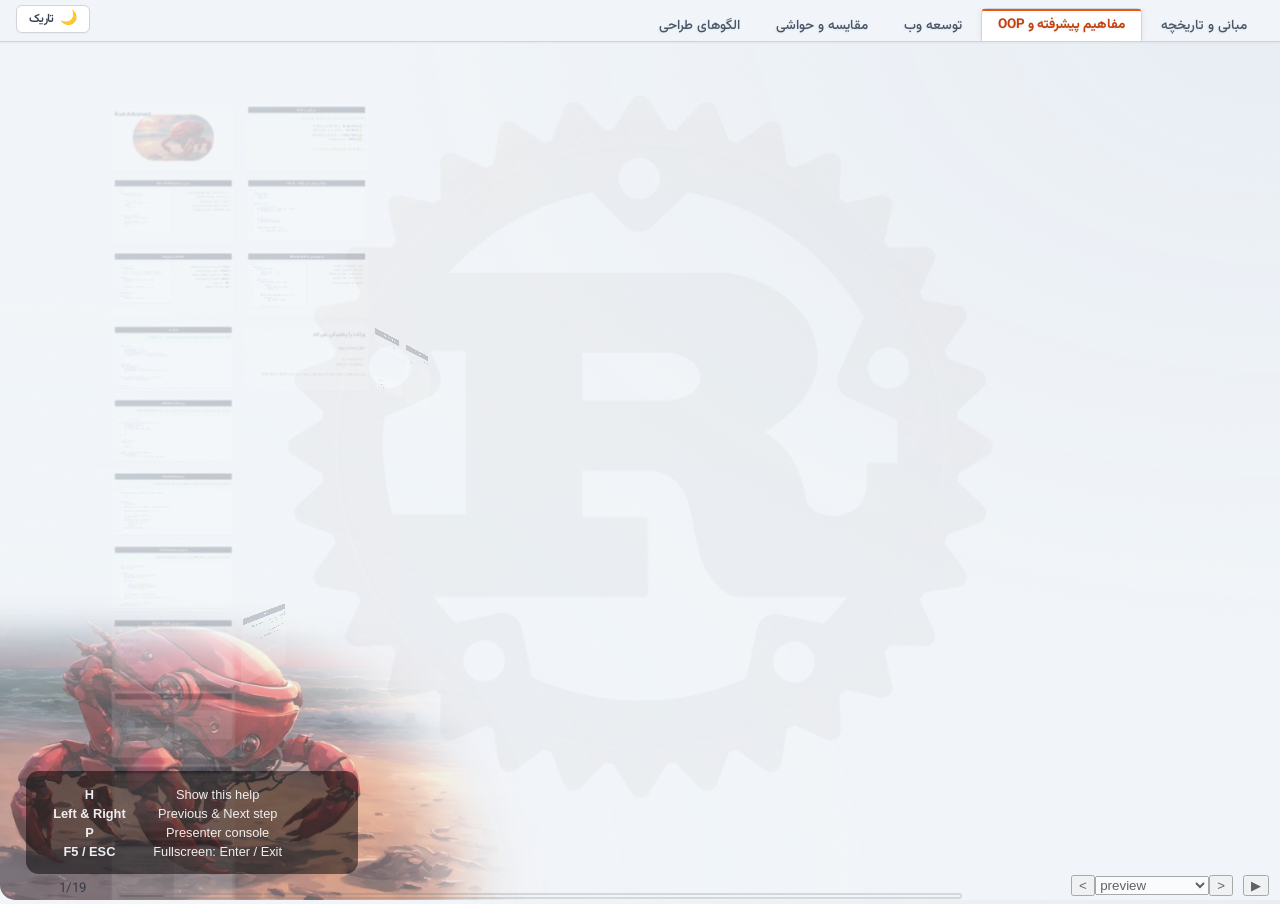
<file: advanced/index.html>
<!DOCTYPE html>
<html>
<head>
    <title>Rust — مفاهیم پیشرفته و شی‌گرایی</title>

    <link rel="preconnect" href="https://fonts.googleapis.com">
    <link rel="preconnect" href="https://fonts.gstatic.com" crossorigin>
    <link href="https://fonts.googleapis.com/css2?family=Vazirmatn:wght@100..900&display=swap" rel="stylesheet">

    <link href="../css/impress-common.css" rel="stylesheet"/>
    <link href="../css/presentation.css" rel="stylesheet"/>
    <link href="../css/presentation-shared.css" rel="stylesheet"/>
    <script src="../js/theme.js"></script>
</head>
<body class="impress-not-supported">

<!-- Top Compact Global Navigation -->
<nav class="presentation-nav">
    <div style="display: flex; align-items: center; gap: 8px;">
        <button class="nav-toggle-btn" onclick="document.querySelector('.nav-sections').classList.toggle('open')" aria-label="منوی بخش‌ها">☰ بخش‌ها</button>
        <div class="nav-sections">
            <a href="../index.html">مبانی و تاریخچه</a><a href="../advanced/index.html" class="active">مفاهیم پیشرفته و OOP</a><a href="../web/index.html">توسعه وب</a><a href="../sideline/index.html">مقایسه و حواشی</a><a href="../patterns/index.html">الگوهای طراحی</a>
        </div>
    </div>
    <div class="nav-controls">
        <button class="theme-toggle-btn" onclick="toggleTheme()" aria-label="تغییر تم" title="تغییر تم">
            <span class="theme-toggle-icon">🌙</span>
            <span class="theme-toggle-text">تاریک</span>
        </button>
    </div>
</nav>

<!-- Fixed background images -->
<img id="rust-logo" src="../image/rust-logo.png">
<img id="rust-robot" src="../image/rust-robot.png">

<div id="impress">

    <div id="preview"
         data-x="7000"
         data-y="5000"
         data-z="13500"
         class="step">
    </div>

<div id="advanced"
         data-x="0"
         data-y="0"
         data-z="0"
         class="step slide">
        <h1>Rust Advanced</h1>
        <img id="rust-advanced" src="../image/rust-advanced.webp">
    
        <div class="notes">ورود به بخش مفاهیم پیشرفته: مدیریت خطا، پکیج منیجر Cargo، تریت‌ها، جنریک‌ها، همزمانی و کد ناایمن.</div>
    </div>

    <!-- Error Handling -->
    

<div id="error-handling"
         data-y="1100"
         class="step slide rtl">
        <div class="top-header">مدیریت خطا (Error Handling)</div>
        <div class="two-col" style="margin-top:10px;">
            <ul style="font-size:34px;">
                <li><code>Result&lt;T, E&gt;</code> — برای خطاهای قابل بازیابی</li>
                <li><code>Option&lt;T&gt;</code> — برای مقادیر اختیاری</li>
                <li>عملگر <code>?</code> — انتشار خطا به caller</li>
                <li><code>panic!</code> — برای خطاهای غیرقابل بازیابی</li>
                <li>بدون exception — همه چیز صریح است</li>
            </ul>
            <div class="code-block">
<pre><code class="rust">fn divide(a: f64, b: f64)
    -&gt; Result&lt;f64, String&gt;
{
    if b == 0.0 {
        Err(String::from("تقسیم بر صفر"))
    } else {
        Ok(a / b)
    }
}

fn main() -&gt; Result&lt;(),
    Box&lt;dyn std::error::Error&gt;&gt;
{
    let res = divide(10.0, 2.0)?;
    println!("نتیجه: {}", res);
    Ok(())
}</code></pre>
            </div>
        </div>
    
        <div class="notes">مدیریت خطای صریح با Result و Option؛ عدم وجود null و exception سنتی، و کارایی عملگر علامت سوال.</div>
    </div>

    <!-- Crates & Modules -->
    

<div id="crates-modules"
         data-y="2200"
         class="step slide rtl">
        <div class="top-header">Crate ها و ماژول‌ها</div>
        <div class="two-col" style="margin-top:14px;">
            <ul style="font-size:34px;">
                <li><strong>Cargo</strong> — ابزار ساخت و مدیریت وابستگی‌ها</li>
                <li><strong>crates.io</strong> — مخزن مرکزی کتابخانه‌ها</li>
                <li><strong>Crate</strong> — واحد کامپایل (binary یا library)</li>
                <li><strong>Module</strong> — فضای نام با کلیدواژه <code>mod</code></li>
                <li><strong>pub</strong> — دید عمومی</li>
                <li><strong>use</strong> — وارد کردن به scope</li>
            </ul>
            <div class="code-block">
<pre><code class="rust">// Cargo.toml
// [dependencies]
// serde = { version = "1", features = ["derive"] }
// tokio = { version = "1", features = ["full"] }

mod math {
    pub fn add(a: i32, b: i32) -&gt; i32 {
        a + b
    }
    fn secret() -&gt; i32 { 42 } // خصوصی
}

use math::add;
fn main() {
    println!("{}", add(2, 3)); // 5
}</code></pre>
            </div>
        </div>
    
        <div class="notes">اکوسیستم ماژول‌ها و کریت‌ها در زبان راست و نقش محوری ابزار Cargo در مدیریت بسته‌ها و تست‌ها.</div>
    </div>

    <!-- Traits -->
    

<div id="traits"
         data-y="3300"
         class="step slide rtl">
        <div class="top-header">Trait ها</div>
        <div class="info-box" style="margin-top:10px; font-size:34px;">
            Trait مجموعه‌ای از متدها را تعریف می‌کند که تایپ‌ها باید پیاده‌سازی کنند — شبیه interface.
        </div>
        <div class="code-block">
<pre><code class="rust">trait Animal {
    fn name(&amp;self) -&gt; &amp;str;
    fn speak(&amp;self) -&gt; String;
    fn description(&amp;self) -&gt; String { // متد پیش‌فرض
        format!("{} می‌گوید: {}", self.name(), self.speak())
    }
}

struct Dog;
impl Animal for Dog {
    fn name(&amp;self) -&gt; &amp;str { "سگ" }
    fn speak(&amp;self) -&gt; String { String::from("هاو هاو") }
}

fn make_sound(a: &amp;dyn Animal) {  // trait object
    println!("{}", a.description());
}

fn main() {
    let dog = Dog;
    make_sound(&amp;dog); // سگ می‌گوید: هاو هاو
}</code></pre>
        </div>
    
        <div class="notes">تریت‌ها به عنوان قراردادهای رفتاری در راست؛ نقش آن‌ها به جای رابط‌ها (interfaces) و پیاده‌سازی متدهای پیش‌فرض.</div>
    </div>

    <!-- Generics -->
    

<div id="generics"
         data-y="4400"
         class="step slide rtl">
        <div class="top-header">جنریک‌ها (Generics)</div>
        <div class="info-box" style="margin-top:10px; font-size:34px;">
            جنریک‌ها بدون هزینه زمان اجرا — کامپایلر برای هر تایپ کد اختصاصی تولید می‌کند (monomorphization).
        </div>
        <div class="code-block">
<pre><code class="rust">// تابع جنریک با قید Trait
fn largest&lt;T: PartialOrd&gt;(list: &amp;[T]) -&gt; &amp;T {
    let mut max = &amp;list[0];
    for item in list {
        if item &gt; max { max = item; }
    }
    max
}

// ساختار جنریک
struct Pair&lt;T&gt; {
    first: T,
    second: T,
}

impl&lt;T: std::fmt::Display&gt; Pair&lt;T&gt; {
    fn show(&amp;self) {
        println!("({}, {})", self.first, self.second);
    }
}

fn main() {
    let nums = vec![34, 50, 25, 100, 65];
    println!("بزرگترین: {}", largest(&amp;nums));
}</code></pre>
        </div>
    
        <div class="notes">جنریک‌ها برای انتزاع نوع بدون افت کارایی با تکیه بر Monomorphization در زمان کامپایل (Zero-cost abstraction).</div>
    </div>

    <!-- Closures -->
    

<div id="closures"
         data-y="5500"
         class="step slide rtl">
        <div class="top-header">بستارها (Closures)</div>
        <div class="info-box" style="margin-top:10px; font-size:34px;">
            Closure توابع ناشناسی هستند که می‌توانند متغیرهای محیط اطراف خود را <em>capture</em> کنند.
        </div>
        <div class="code-block">
<pre><code class="rust">fn apply&lt;F: Fn(i32) -&gt; i32&gt;(f: F, x: i32) -&gt; i32 {
    f(x)
}

fn main() {
    let factor = 3;
    let multiply = |n| n * factor; // capture by reference

    println!("{}", apply(multiply, 5)); // 15

    // تبدیل با iterator + closure
    let nums = vec![1, 2, 3, 4, 5];
    let evens: Vec&lt;i32&gt; = nums.iter()
        .filter(|&amp;&amp;x| x % 2 == 0)
        .map(|&amp;x| x * x)
        .collect();
    println!("{:?}", evens); // [4, 16]
}

// سه نوع Closure Trait:
// Fn     — capture by reference (چندین بار قابل فراخوانی)
// FnMut  — capture by mutable reference
// FnOnce — capture by value (یک بار قابل فراخوانی)</code></pre>
        </div>
    
        <div class="notes">کلوزرهای راست و سه تریت Fn، FnMut و FnOnce برای مدیریت نحوه کپچر متغیرها از محیط اطراف.</div>
    </div>

    <!-- Concurrency -->
    

<div id="concurrency"
         data-y="6600"
         class="step slide rtl">
        <div class="top-header">همزمانی (Concurrency)</div>
        <div class="info-box" style="margin-top:8px; font-size:33px;">
            Rust با ضمانت‌های کامپایلی از <strong>data race</strong> جلوگیری می‌کند — <em>fearless concurrency</em>.
        </div>
        <div class="code-block">
<pre><code class="rust">use std::sync::{Arc, Mutex};
use std::thread;

fn main() {
    let counter = Arc::new(Mutex::new(0));
    let mut handles = vec![];

    for _ in 0..10 {
        let c = Arc::clone(&amp;counter);
        handles.push(thread::spawn(move || {
            *c.lock().unwrap() += 1;
        }));
    }
    for h in handles { h.join().unwrap(); }
    println!("نتیجه: {}", *counter.lock().unwrap()); // 10
}

// channel برای ارسال پیام بین thread‌ها
use std::sync::mpsc;
let (tx, rx) = mpsc::channel();
thread::spawn(move || { tx.send("سلام").unwrap(); });
println!("{}", rx.recv().unwrap());</code></pre>
        </div>
    
        <div class="notes">همزمانی بدون ترس (Fearless Concurrency)؛ استفاده از Arc و Mutex به همراه چک‌های کامپایلر Send و Sync.</div>
    </div>

    <!-- Async -->
    

<div id="async"
         data-y="7700"
         class="step slide rtl">
        <div class="top-header">برنامه‌نویسی ناهمزمان (Async / Await)</div>
        <div class="info-box" style="margin-top:8px; font-size:33px;">
            <code>async</code>/<code>await</code> برنامه‌نویسی ناهمزمان را به سبک sync می‌نویسد. <strong>Tokio</strong> پرکاربردترین async runtime است.
        </div>
        <div class="code-block">
<pre><code class="rust">use std::time::Duration;
use tokio::time::sleep;

#[tokio::main]
async fn main() {
    let result = fetch_data().await;
    println!("{}", result);
    
    // اجرای موازی چند Future
    let (a, b) = tokio::join!(
        fetch_data(),
        fetch_data()
    );
    println!("{} — {}", a, b);
}

async fn fetch_data() -&gt; String {
    sleep(Duration::from_millis(100)).await;
    String::from("داده دریافت شد")
}</code></pre>
        </div>
    
        <div class="notes">برنامه‌نویسی ناهمزمان و مدل غیرفعال (lazy) در راست با تکیه بر فیوچرها و رانتایم قدرتمند Tokio.</div>
    </div>

    <!-- Pin -->
    

<div id="pin"
         data-x="1000"
         data-z="-1000"
         data-rotate-y="90"
         class="step slide rtl">
        <div class="top-header">Pin&lt;P&gt;</div>
        <div class="info-box" style="margin-top:14px; font-size:34px;">
            <code>Pin&lt;P&gt;</code> تضمین می‌کند که مقداری که pointer به آن اشاره می‌کند در حافظه <strong>جابه‌جا نمی‌شود</strong>.
            این برای self-referential structure‌ها در async/await ضروری است.
        </div>
        <ul style="margin-top:16px; font-size:36px;">
            <li><code>Unpin</code> — تایپ‌هایی که جابه‌جایی آن‌ها ایمن است (اکثر تایپ‌ها)</li>
            <li><code>!Unpin</code> — تایپ‌هایی که نباید جابه‌جا شوند (مثل <code>Future</code>های پیچیده)</li>
            <li><code>Pin::new()</code> — برای تایپ‌های <code>Unpin</code></li>
            <li><code>Box::pin()</code> — برای pin کردن روی heap</li>
        </ul>
        <div class="code-block">
<pre><code class="rust">use std::pin::Pin;
// async fn خودکار Future ای تولید می‌کند که !Unpin است
// executor باید آن را pin کند قبل از poll
async fn example() { /* ... */ }
let fut = Box::pin(example());</code></pre>
        </div>
    
        <div class="notes">مفهوم Pinning برای جلوگیری از جابه‌جایی مقادیر خودارجاع‌دهنده در حافظه که در استیت‌ماشین‌های async الزامی است.</div>
    </div>

    <!-- Macros -->
    

<div id="macros"
         data-x="0"
         data-y="8800"
         data-z="0"
         class="step slide rtl">
        <div class="top-header">ماکروها (Macros)</div>
        <div class="two-col" style="margin-top:10px;">
            <div>
                <p style="font-size:36px;"><strong>ماکروهای اعلانی (macro_rules!)</strong></p>
                <div class="code-block">
<pre><code class="rust">macro_rules! say_hello {
    () =&gt; {
        println!("سلام Rust!");
    };
    ($name:expr) =&gt; {
        println!("سلام {}!", $name);
    };
}

say_hello!();          // سلام Rust!
say_hello!("دنیا");   // سلام دنیا!</code></pre>
                </div>
            </div>
            <div>
                <p style="font-size:36px;"><strong>ماکروهای رویه‌ای (Procedural)</strong></p>
                <ul style="font-size:32px;">
                    <li><code>#[derive(...)]</code> — تولید خودکار کد</li>
                    <li><code>derive(Debug, Clone, Serialize)</code></li>
                    <li>Attribute macros — تغییر آیتم</li>
                    <li>Function-like macros — مثل <code>vec![]</code></li>
                </ul>
                <div class="code-block">
<pre><code class="rust">#[derive(Debug, Clone)]
struct Point {
    x: f64,
    y: f64,
}
let p = Point { x:1.0, y:2.0 };
println!("{:?}", p);</code></pre>
                </div>
            </div>
        </div>
    
        <div class="notes">سیستم متامارکتینگ راست: تفاوت ماکروهای اعلانی (macro_rules!) با ماکروهای رویه‌ای (Procedural Macros).</div>
    </div>

    <!-- Unsafe -->
    

<div id="unsafe"
         data-y="9900"
         class="step slide rtl">
        <div class="top-header">کد ناایمن (Unsafe)</div>
        <div class="warn-box" style="margin-top:12px; font-size:34px;">
            <code>unsafe</code> مسئولیت ایمنی حافظه را به برنامه‌نویس می‌سپارد — با احتیاط استفاده کنید.
        </div>
        <div class="two-col" style="margin-top:10px;">
            <div>
                <p style="font-size:34px;"><strong>در unsafe می‌توانید:</strong></p>
                <ul style="font-size:30px;">
                    <li>dereference raw pointer</li>
                    <li>فراخوانی تابع unsafe</li>
                    <li>دسترسی/تغییر متغیر static قابل تغییر</li>
                    <li>پیاده‌سازی unsafe trait</li>
                    <li>دسترسی به فیلد union</li>
                </ul>
            </div>
            <div class="code-block">
<pre><code class="rust">fn main() {
    let mut num = 5;
    // raw pointer ساختن
    let r1 = &amp;num as *const i32;
    let r2 = &amp;mut num as *mut i32;

    unsafe {
        println!("r1: {}", *r1);
        *r2 = 10;
        println!("r2: {}", *r2);
    }
}

unsafe fn dangerous() {
    println!("این تابع ناایمن است");
}</code></pre>
            </div>
        </div>
    
        <div class="notes">مرز ایمنی راست: ۵ قدرت خاص در بلاک unsafe و مسئولیت خطیر توسعه‌دهنده در حفظ تغییرناپذیرهای حافظه.</div>
    </div>

    <!-- FFI -->
    

<div id="ffi"
         data-y="11000"
         class="step slide rtl">
        <div class="top-header">رابط توابع خارجی (FFI)</div>
        <div class="info-box" style="margin-top:10px; font-size:34px;">
            FFI امکان فراخوانی کد C از Rust و بالعکس را فراهم می‌کند.
        </div>
        <div class="two-col" style="margin-top:10px;">
            <div class="code-block">
<pre><code class="rust">// فراخوانی C از Rust
extern "C" {
    fn abs(x: i32) -&gt; i32;
    fn strlen(s: *const i8) -&gt; usize;
}

fn main() {
    unsafe {
        println!("abs(-5) = {}", abs(-5));
    }
}

// صادر کردن به C
#[no_mangle]
pub extern "C" fn add(a: i32, b: i32) -&gt; i32 {
    a + b
}</code></pre>
            </div>
            <div>
                <ul style="font-size:33px; margin-top:10px;">
                    <li><strong>cbindgen</strong> — تولید header C از Rust</li>
                    <li><strong>bindgen</strong> — تولید binding Rust از C header</li>
                    <li>استفاده در: kernel modules، WebAssembly، Python extensions</li>
                    <li>ابزار <code>cargo build --release</code> → کتابخانه <code>.so</code> / <code>.dll</code></li>
                </ul>
            </div>
        </div>
    
        <div class="notes">تعامل دوطرفه با کتابخانه‌های زبان C بدون سرریز کارایی و امکان استفاده از راست در سیستم‌های قدیمی.</div>
    </div>

    <!-- ═══════════════════════════════════════════════════════════
         OOP SECTION  (x=10000)
    ═══════════════════════════════════════════════════════════ -->

    

<div id="oop"
         data-x="2000"
         data-y="0"
         class="step slide rtl">
        <div class="top-header">شی‌گرایی در Rust</div>
        <div class="info-box" style="margin-top:20px;">
            Rust به‌طور کامل شی‌گرا نیست اما از بسیاری مفاهیم آن پشتیبانی می‌کند.
        </div>
        <ul style="margin-top:20px; font-size:38px;">
            <li>✅ <strong>Encapsulation</strong> — با <code>pub</code>/private و module</li>
            <li>⚠️ <strong>Inheritance</strong> — پشتیبانی ندارد، جایگزین: Trait</li>
            <li>✅ <strong>Polymorphism</strong> — با Generics و Trait object</li>
            <li>✅ <strong>Methods</strong> — با <code>impl</code> بلوک‌ها</li>
        </ul>
        <div class="warn-box" style="margin-top:20px; font-size:34px;">
            در Rust نگاه ترکیب (Composition) بر وراثت ارجحیت دارد.
        </div>
    
        <div class="notes">راست چگونه بدون وراثت سنتی، اصول شی‌گرایی (کپسوله‌سازی و چندریختی) را با ترکیب struct و trait پیاده می‌کند.</div>
    </div>

    <!-- Object -->
    

<div id="object"
         data-y="1100"
         class="step slide rtl">
        <div class="top-header">ساختار به‌عنوان شی (struct + impl)</div>
        <div class="code-block" style="margin-top:14px;">
<pre><code class="rust">struct Rectangle {
    width: f64,
    height: f64,
}

impl Rectangle {
    // سازنده (constructor)
    pub fn new(width: f64, height: f64) -&gt; Self {
        Rectangle { width, height }
    }

    // متد نمونه
    pub fn area(&amp;self) -&gt; f64 {
        self.width * self.height
    }

    pub fn perimeter(&amp;self) -&gt; f64 {
        2.0 * (self.width + self.height)
    }

    pub fn is_square(&amp;self) -&gt; bool {
        self.width == self.height
    }
}

fn main() {
    let rect = Rectangle::new(10.0, 5.0);
    println!("مساحت: {}", rect.area());
    println!("محیط: {}", rect.perimeter());
}</code></pre>
        </div>
    
        <div class="notes">تعریف شی در راست: تجمیع داده‌ها در struct و انتساب رفتارها از طریق بلاک‌های impl.</div>
    </div>

    <!-- Encapsulation -->
    

<div id="encapsulation"
         data-y="2200"
         class="step slide rtl">
        <div class="top-header">کپسوله‌سازی (Encapsulation)</div>
        <div class="two-col" style="margin-top:12px;">
            <div>
                <ul style="font-size:34px;">
                    <li><code>pub</code> — قابل دسترسی از همه جا</li>
                    <li>بدون <code>pub</code> — خصوصی به ماژول</li>
                    <li><code>pub(crate)</code> — فقط داخل کتابخانه</li>
                    <li><code>pub(super)</code> — فقط ماژول پدر</li>
                    <li>ماژول‌ها مرز کپسوله‌سازی هستند</li>
                </ul>
            </div>
            <div class="code-block">
<pre><code class="rust">mod bank {
    pub struct Account {
        owner: String, // خصوصی
        balance: f64,  // خصوصی
    }

    impl Account {
        pub fn new(owner: &amp;str) -&gt; Self {
            Account {
                owner: owner.to_string(),
                balance: 0.0,
            }
        }
        pub fn deposit(&amp;mut self, amount: f64) {
            if amount &gt; 0.0 {
                self.balance += amount;
            }
        }
        pub fn balance(&amp;self) -&gt; f64 {
            self.balance
        }
    }
}

use bank::Account;
let mut acc = Account::new("علی");
acc.deposit(1000.0);
println!("{}", acc.balance()); // ✅
// acc.balance = 999.0; // ❌ خطا</code></pre>
            </div>
        </div>
    
        <div class="notes">کپسوله‌سازی با کلیدواژه pub در سطح ماژول‌ها؛ فیلدهای مخفی و تضمین یکپارچگی حالت درونی اشیاء.</div>
    </div>

    <!-- Inheritance -->
    

<div id="inheritance"
         data-y="3300"
         class="step slide markdown rtl">
        # وراثت را پشتیبانی نمی‌کند
        ### دلایل استفاده از وراثت
        - استفاده مجدد از کد
        - پولیمورفیسم (چندریختی)
    
        <div class="notes">چرایی عدم پشتیبانی از وراثت کلاسیک؛ ترجیح ترکیب بر وراثت و حل نیازها با traitها و trait objectها.</div>
    </div>

    <!-- Reuse -->
    

<div id="reuse"
         data-x="3000"
         data-y="3300"
         data-z="-1000"
         data-rotate-y="90"
         class="step slide rtl">
        <div class="top-header">استفاده مجدد از کد — Default Trait Methods</div>
        <div class="info-box" style="margin-top:12px; font-size:34px;">
            جایگزین وراثت در Rust: پیاده‌سازی پیش‌فرض در Trait
        </div>
        <div class="code-block" style="margin-top:10px;">
<pre><code class="rust">trait Greet {
    fn name(&amp;self) -&gt; &amp;str;
    // متد پیش‌فرض — نیاز به override ندارد
    fn greeting(&amp;self) -&gt; String {
        format!("سلام، {}!", self.name())
    }
}

struct Person { name: String }
impl Greet for Person {
    fn name(&amp;self) -&gt; &amp;str { &amp;self.name }
    // greeting() از پیش‌فرض استفاده می‌کند
}

struct Robot { id: u32 }
impl Greet for Robot {
    fn name(&amp;self) -&gt; &amp;str { "ربات" }
    fn greeting(&amp;self) -&gt; String { // override
        format!("BEEP BOOP — Robot #{}", self.id)
    }
}

fn main() {
    let p = Person { name: "علی".to_string() };
    let r = Robot { id: 42 };
    println!("{}", p.greeting()); // سلام، علی!
    println!("{}", r.greeting()); // BEEP BOOP — Robot #42
}</code></pre>
        </div>
    
        <div class="notes">استفاده مجدد از کد از طریق پیاده‌سازی پیش‌فرض متدها در تریت‌ها و امکان بازنویسی در صورت نیاز.</div>
    </div>

    <!-- Polymorphism -->
    

<div id="polymorphism"
         data-z="-3000"
         data-rotate-y="90"
         class="step slide rtl">
        <div class="top-header">پولیمورفیسم (Polymorphism)</div>
        <p style="font-size:34px; margin-top:10px;">
            جایگذینی آبجکت‌ها به‌جای یکدیگر در زمان اجرا چنانچه مشترکا ویژگی خاصی دارند.
        </p>
        <div class="two-col">
            <div>
                <p style="font-size:32px;"><strong>Static dispatch (Generic):</strong> بدون هزینه زمان اجرا</p>
                <div class="code-block">
<pre><code class="rust">fn print_area&lt;T: Shape&gt;(s: &amp;T) {
    println!("{}", s.area());
}</code></pre>
                </div>
            </div>
            <div>
                <p style="font-size:32px;"><strong>Dynamic dispatch (dyn Trait):</strong> vtable در زمان اجرا</p>
                <div class="code-block">
<pre><code class="rust">fn print_area(s: &amp;dyn Shape) {
    println!("{}", s.area());
}

let shapes: Vec&lt;Box&lt;dyn Shape&gt;&gt; = vec![
    Box::new(Circle { r: 1.0 }),
    Box::new(Rect { w: 2.0, h: 3.0 }),
];
for s in &amp;shapes { print_area(s.as_ref()); }</code></pre>
                </div>
            </div>
        </div>
    
        <div class="notes">چندریختی ایستا با جنریک‌ها (بدون هزینه زمان اجرا) در برابر چندریختی پویا با dyn Trait (vtable).</div>
    </div>

    <!-- ═══════════════════════════════════════════════════════════
         WEB SECTION  (x=12000)
    ═══════════════════════════════════════════════════════════ -->

    

</div>

<div id="impress-toolbar"></div>

<div class="impress-progressbar">
    <div></div>
</div>
<div class="impress-progress"></div>

<div id="impress-help"></div>


<script src="../js/markdown.js"></script>
<script src="../js/highlight.min.js"></script>
<script src="../js/impress.js"></script>

<script>
    // Helper to split highlighted HTML into balanced lines without breaking tags
    function splitHighlightedLines(html) {
        var rawLines = html.split(/\r?\n/);
        if (rawLines.length > 0 && rawLines[rawLines.length - 1].trim() === "") {
            rawLines.pop();
        }
        var stack = [];
        var processedLines = [];

        for (var i = 0; i < rawLines.length; i++) {
            var line = rawLines[i];
            var prefix = stack.join("");
            var tagRegex = /<\/?([a-zA-Z0-9]+)(?:\s+[^>]*?)?>/g;
            var match;
            while ((match = tagRegex.exec(line)) !== null) {
                var fullTag = match[0];
                var isClosing = fullTag.indexOf("</") === 0;
                if (isClosing) {
                    stack.pop();
                } else if (fullTag.lastIndexOf("/>") !== fullTag.length - 2) {
                    stack.push(fullTag);
                }
            }
            var suffix = "";
            for (var s = stack.length - 1; s >= 0; s--) {
                var tagName = stack[s].match(/<([a-zA-Z0-9]+)/)[1];
                suffix += "</" + tagName + ">";
            }
            processedLines.push(prefix + line + suffix);
        }
        return processedLines;
    }

    // Function to apply syntax highlighting AND line numbers to all pre code blocks
    function applySyntaxHighlightingAndLineNumbers() {
        if (!window.hljs) return;

        // Ensure IDE window header buttons exist in all code blocks
        document.querySelectorAll(".code-block").forEach(function(container) {
            if (!container.querySelector(".code-header")) {
                var header = document.createElement("div");
                header.className = "code-header";
                header.innerHTML = '<span class="code-btn code-btn-close" title="Close"></span>' +
                                   '<span class="code-btn code-btn-minimize" title="Minimize"></span>' +
                                   '<span class="code-btn code-btn-maximize" title="Maximize"></span>' +
                                   '<span class="code-title">rust</span>';
                container.insertBefore(header, container.firstChild);
            }
        });

        document.querySelectorAll("pre code").forEach(function(block) {
            // Check if already numbered to avoid double-processing
            if (block.dataset.numbered === "true") return;

            // Highlight syntax
            if (!block.classList.contains("rust") && !block.className.includes("language-")) {
                block.classList.add("language-rust");
            }
            hljs.highlightElement(block);

            // Add line numbers with gutter
            var lines = splitHighlightedLines(block.innerHTML);
            var numberedHtml = lines.map(function(lineHtml, idx) {
                var lineNum = idx + 1;
                var content = lineHtml || "&nbsp;";
                return '<span class="code-line">' +
                       '<span class="line-number" data-line="' + lineNum + '">' + lineNum + '</span>' +
                       '<span class="line-content">' + content + '</span>' +
                       '</span>';
            }).join("");

            block.innerHTML = numberedHtml;
            block.dataset.numbered = "true";
        });
    }

    // Function to monitor scroll positions and dynamically toggle fade indicators
    function updateCodeBlockScrollFades() {
        document.querySelectorAll(".code-block").forEach(function (container) {
            var pre = container.querySelector("pre");
            if (!pre) return;

            function checkFades() {
                var canScrollUp = pre.scrollTop > 3;
                var canScrollDown = (pre.scrollHeight - pre.clientHeight - pre.scrollTop) > 3;

                if (canScrollUp) {
                    container.classList.add("fade-top");
                } else {
                    container.classList.remove("fade-top");
                }

                if (canScrollDown) {
                    container.classList.add("fade-bottom");
                } else {
                    container.classList.remove("fade-bottom");
                }
            }

            if (!pre.dataset.fadeListenerBound) {
                pre.addEventListener("scroll", checkFades, { passive: true });
                pre.dataset.fadeListenerBound = "true";
            }

            checkFades();
        });
    }

    // Run on page load
    applySyntaxHighlightingAndLineNumbers();
    updateCodeBlockScrollFades();

    // Re-check on impress navigation to ensure any dynamic/rendered slide is properly styled
    document.addEventListener("impress:stepenter", function(event) {
        applySyntaxHighlightingAndLineNumbers();
        setTimeout(updateCodeBlockScrollFades, 50);
    });

    // Also update on window resize
    window.addEventListener("resize", updateCodeBlockScrollFades);

    impress().init();
</script>
</body>
</html>
</file>
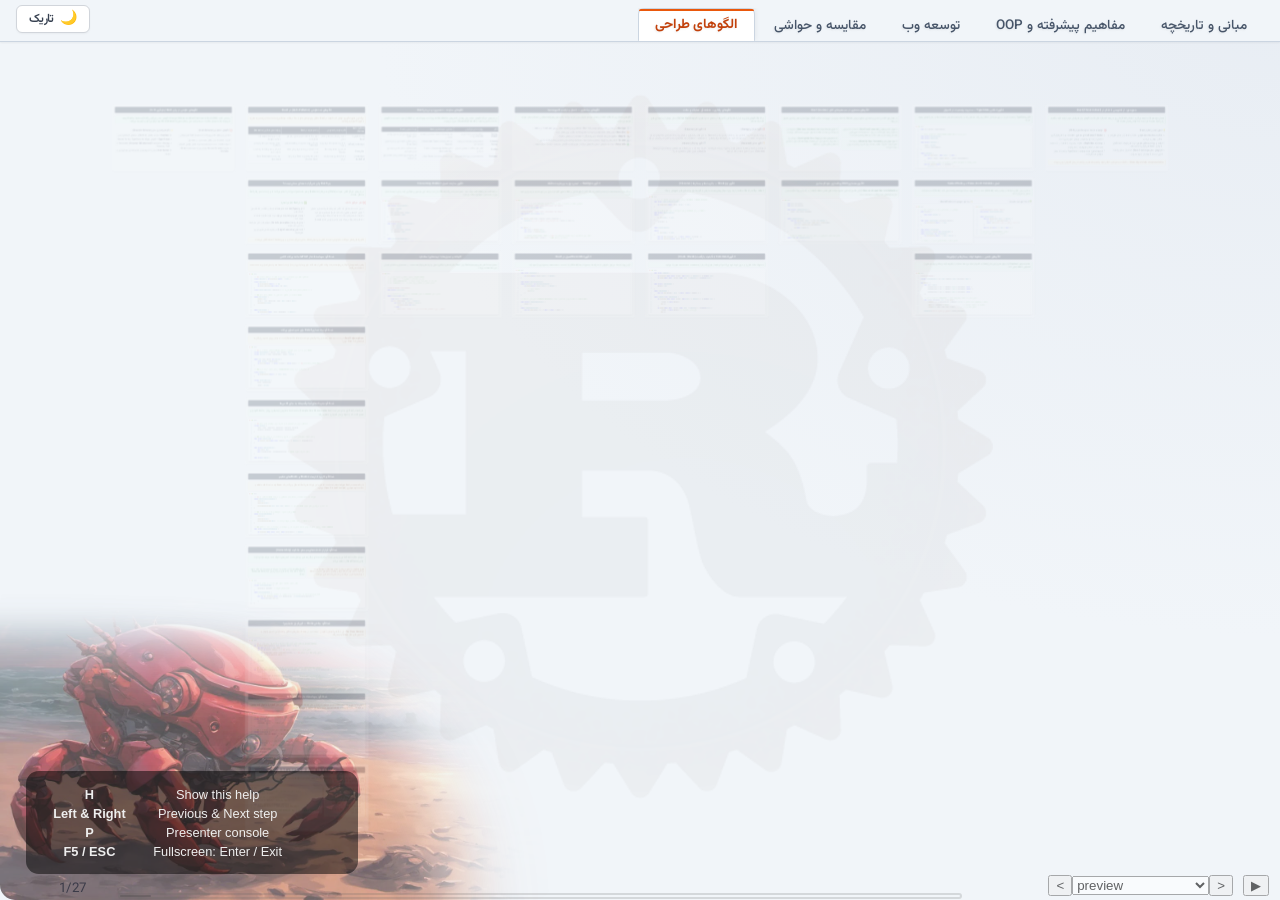
<file: patterns/index.html>
<!DOCTYPE html>
<html>
<head>
    <title>Rust — الگوهای طراحی و الگوهای ضدطراحی</title>

    <link rel="preconnect" href="https://fonts.googleapis.com">
    <link rel="preconnect" href="https://fonts.gstatic.com">
    <link href="https://fonts.googleapis.com/css2?family=Vazirmatn:wght@100..900&display=swap" rel="stylesheet">

    <link href="../css/impress-common.css" rel="stylesheet"/>
    <link href="../css/presentation.css" rel="stylesheet"/>
    <link href="../css/presentation-shared.css" rel="stylesheet"/>
    <script src="../js/theme.js"></script>
</head>
<body class="impress-not-supported">

<!-- Top Compact Global Navigation -->
<nav class="presentation-nav">
    <div style="display: flex; align-items: center; gap: 8px;">
        <button class="nav-toggle-btn" onclick="document.querySelector('.nav-sections').classList.toggle('open')"
                aria-label="منوی بخش‌ها">☰ بخش‌ها
        </button>
        <div class="nav-sections">
            <a href="../index.html">مبانی و تاریخچه</a><a href="../advanced/index.html">مفاهیم پیشرفته و OOP</a><a
                href="../web/index.html">توسعه وب</a><a href="../sideline/index.html">مقایسه و حواشی</a><a
                href="../patterns/index.html" class="active">الگوهای طراحی</a>
        </div>
    </div>
    <div class="nav-controls">
        <button class="theme-toggle-btn" onclick="toggleTheme()" aria-label="تغییر تم" title="تغییر تم">
            <span class="theme-toggle-icon">🌙</span>
            <span class="theme-toggle-text">تاریک</span>
        </button>
    </div>
</nav>

<!-- Fixed background images -->
<img id="rust-logo" src="../image/rust-logo.png">
<img id="rust-robot" src="../image/rust-robot.png">

<div id="impress">

    <div id="preview"
         data-x="7000"
         data-y="5000"
         data-z="13500"
         class="step">
    </div>

    <!-- ═══════════════════════════════════════════════════════════
         COLUMN 1 (x=0): مقدمه و چشم‌انداز الگوها در Rust
    ═══════════════════════════════════════════════════════════ -->

    <div id="patterns"
         data-x="0"
         data-y="0"
         data-z="0"
         class="step slide rtl">
        <div class="top-header">الگوهای طراحی در زبان Rust (بازنگری ۲۰۲۶)</div>
        <div class="info-box" style="margin-top:16px; font-size:32px;">
            بر اساس کتاب <em>Design Patterns and Best Practices in Rust (2026)</em>، الگوهای سنتی شی‌گرایی (GoF) مستقیماً به Rust ترجمه نمی‌شوند؛ بلکه سیستم مالکیت، سیستم تایپ غنی و تفکر اصیل Rust (Idiomatic) نحوه بازطراحی آنها را بازتعریف می‌کنند.
        </div>
        <div class="two-col" style="margin-top:20px; font-size:31px;">
            <div style="flex:1;">
                <p><strong>🚫 الگوهای ضدطراحی (Anti-Patterns):</strong></p>
                <ul style="line-height:1.7;">
                    <li>تلاش برای تقلید کلاس و وراثت با <code>Deref</code> یا Traitهای توخالی</li>
                    <li>فرار از مالکیت با زدن چکش <code>clone()</code> بر همه چیز</li>
                    <li>سوءاستفاده از <code>Rc&lt;RefCell&lt;T&gt;&gt;</code> و شکستن قوانین کامپایلر</li>
                    <li>مبارزه با Borrow Checker و پناه بردن به <code>unsafe</code> یا Global Mutables</li>
                </ul>
            </div>
            <div style="flex:1;">
                <p><strong>✨ الگوهای اصیل و مدرن (Idiomatic Patterns):</strong></p>
                <ul style="line-height:1.7;">
                    <li><strong>Creational:</strong> سازنده مطمئن (Builder) و متدهای کارخانه‌ای ایمن</li>
                    <li><strong>Type-Driven:</strong> الگوهای TypeState، NewType و Sealed Traits</li>
                    <li><strong>Structural & Behavioral:</strong> Decorator، Strategy و Command با Trait و Closure</li>
                    <li><strong>Architectural:</strong> جریان داده رو‌به‌پایین، کپسوله‌سازی جهش‌پذیری و RAII</li>
                </ul>
            </div>
        </div>
        <div class="notes">مقدمه بخش الگوهای طراحی: معرفی تغییر پارادایم از شی‌گرایی کلاسیک به تفکر نوع‌محور و اصیل در زبان راست.</div>
    </div>

    <!-- ═══════════════════════════════════════════════════════════
         COLUMN 2 (x=2000): آنتی‌پترن‌ها و دام‌های تفکر شی‌گرایی (Part 1 Book)
    ═══════════════════════════════════════════════════════════ -->

    <div id="anti-patterns"
         data-x="2000"
         data-y="0"
         data-z="0"
         class="step slide rtl">
        <div class="top-header">الگوهای ضدطراحی (Anti-Patterns) در Rust</div>
        <div class="warn-box" style="margin-top:16px; font-size:32px;">
            بزرگ‌ترین مانع یادگیری و نوشتن کد باکیفیت در Rust، «تلاش برای نوشتن جاوا یا ++C در قالب سینتکس راست» است. این مسیر به مبارزه مداوم با کامپایلر می‌انجامد.
        </div>
        <table class="cmp-table" style="margin-top:20px; font-size:27px;">
            <thead>
                <tr style="font-weight:bold;">
                    <th style="padding:10px 14px;">ضدالگو (Anti-Pattern)</th>
                    <th style="padding:10px 14px;">انگیزه اولیه برنامه‌نویس</th>
                    <th style="padding:10px 14px;">پیامد و هزینه در Rust</th>
                    <th style="padding:10px 14px;">رویکرد اصیل جایگزین (Idiomatic)</th>
                </tr>
            </thead>
            <tbody>
                <tr>
                    <td style="padding:10px 14px;"><strong>وراثت مصنوعی با Deref</strong></td>
                    <td>دسترسی خودکار به متدهای ساختار داخلی</td>
                    <td>ابهام در API، شکست کپسوله‌سازی، رفتارهای غافلگیرکننده</td>
                    <td>ترکیب صریح (Composition) یا Delegation Trait</td>
                </tr>
                <tr>
                    <td style="padding:10px 14px;"><strong>سوءاستفاده از Traitها</strong></td>
                    <td>ساختن سلسله‌مراتب کلاس‌های پایه و فرزند</td>
                    <td>پیچیدگی بیهوده، محدودیت در object safety و Box&lt;dyn&gt;</td>
                    <td>جداسازی رفتارها به تریت‌های کوچک و تک‌منظوره</td>
                </tr>
                <tr>
                    <td style="padding:10px 14px;"><strong>چکش Clone</strong></td>
                    <td>فرار فوری از خطاهای Borrow Checker</td>
                    <td>افت شدید کارایی و تخصیص‌های مکرر حافظه هیپ</td>
                    <td>قرض‌گیری صحیح (&)، انتقال مالکیت یا اشتراک با Arc</td>
                </tr>
                <tr>
                    <td style="padding:10px 14px;"><strong>سوءاستفاده از Rc/RefCell</strong></td>
                    <td>ایجاد گراف‌های پیچیده دوطرفه شی‌گرا</td>
                    <td>انتقال خطای کامپایل به Panic در زمان اجرا (Runtime Crash)</td>
                    <td>جریان داده یک‌طرفه (Data flows downward)</td>
                </tr>
            </tbody>
        </table>
        <div class="notes">بررسی اجمالی چهار دسته اصلی خطاهای طراحی رایج در هنگام مهاجرت از زبان‌های شی‌گرا به راست.</div>
    </div>

    <div id="not-oo"
         data-y="1100"
         class="step slide rtl">
        <div class="top-header">چرا Rust زبان شی‌گرا به معنای سنتی نیست؟</div>
        <div class="info-box" style="margin-top:14px; font-size:32px;">
            در زبان‌های شی‌گرا کلاس هم داده (State) و هم رفتار (Behavior) و هم سلسله‌مراتب وراثت را ادغام می‌کند. اما در راست داده و رفتار کاملاً مستقل هستند.
        </div>
        <div class="two-col" style="margin-top:18px;">
            <div style="flex:1;">
                <p style="font-size:31px; font-weight:bold; color:#b91c1c;">❌ تلقی شی‌گرای اشتباه:</p>
                <ul style="font-size:29px; line-height:1.7;">
                    <li>دیدن <code>struct</code> به‌عنوان یک کلاس حاوی فیلدهای خصوصی و عمومی</li>
                    <li>طراحی گراف‌های حلقوی از اشیا که اشاره‌گر مستقیم به هم دارند</li>
                    <li>تعریف اینترفیس‌های بزرگ با ده‌ها متد شبیه کلاس‌های انتزاعی</li>
                    <li>انتظار اینکه زیرکلاس بتواند رفتار والد را بازنویسی کند (Override)</li>
                </ul>
            </div>
            <div style="flex:1;">
                <p style="font-size:31px; font-weight:bold; color:#15803d;">✅ بینش Rust (طراحی اصیل):</p>
                <ul style="font-size:29px; line-height:1.7;">
                    <li><strong>انواع (Types) فقط داده خام هستند:</strong> چیدمان شفاف در حافظه بدون هزینه پنهان.</li>
                    <li><strong>رفتار از طریق تریت‌ها پیاده می‌شود:</strong> تریت قرارداد قابلیت‌هاست نه هویت داده.</li>
                    <li><strong>چندریختی ایستا (Static Polymorphism):</strong> مونو‌مورفایز شدن جنریک‌ها با کارایی صفر-هزینه.</li>
                    <li><strong>تک‌مالکیتی (Single Ownership):</strong> مرزهای مشخص تغییرپذیری و طول‌عمرها.</li>
                </ul>
            </div>
        </div>
        <div class="warn-box" style="margin-top:18px; font-size:30px;">
            قانون طلایی فصل دوم کتاب: <em>«انواع شیء نیستند؛ تلاش برای تبدیل struct به شیء شی‌گرا، شما را رو در روی Borrow Checker قرار می‌دهد!»</em>
        </div>
        <div class="notes">بررسی تفکیک داده و رفتار در راست، رد ادغام کلاس‌محور و تشریح برتری مدل ترکیبی نسبت به مدل وراثتی سنتی.</div>
    </div>

    <div id="misusing-traits"
         data-y="2200"
         class="step slide rtl">
        <div class="top-header">ضدالگو: سوءاستفاده از Traitها مانند وراثت کلاس</div>
        <div class="warn-box" style="margin-top:12px; font-size:31px;">
            وقتی برنامه‌نویسان تازه‌کار می‌خواهند درخت وراثت کلاس ایجاد کنند، شروع به ارث‌بری تریت از تریت با صدها متد و تبدیل اجباری به <code>Box&lt;dyn Trait&gt;</code> می‌کنند!
        </div>
        <div class="code-block" style="margin-top:12px;">
<pre><code class="rust">// ❌ ضدالگو: تلاش برای شبیه‌سازی درخت وراثت کلاس با تریت‌های چندلایه
trait Operand { fn evaluate(&self) -> f64; }
trait Operator {
    fn precedence(&self) -> u8;
    fn push_operand(&mut self, op: Box<dyn Operand>);
}
trait BinaryOperator: Operator { /* متدهای اضافی شبیه کلاس فرزند */ }

// ✅ راه‌حل اصیل Rust: استفاده از الگوی داده‌محور با Enum
enum Expression {
    Number(f64),
    Binary { op: BinaryOp, left: Box<Expression>, right: Box<Expression> },
    Variable(String),
}

impl Expression {
    fn evaluate(&self, vars: &HashMap<String, f64>) -> Result<f64, String> {
        match self {
            Self::Number(n) => Ok(*n),
            Self::Variable(v) => vars.get(v).copied().ok_or_else(|| format!("متغیر {v} یافت نشد")),
            Self::Binary { op, left, right } => {
                let l = left.evaluate(vars)?;
                let r = right.evaluate(vars)?;
                op.apply(l, r)
            }
        }
    }
}</code></pre>
        </div>
        <div class="notes">چگونه استفاده نابجا از Traitها برای شبیه‌سازی کلاس‌های انتزاعی به سردرگمی منجر می‌شود و چرا Enumها جایگزین مناسب‌تری برای دامنه‌های بسته هستند.</div>
    </div>

    <div id="deref-inheritance"
         data-y="3300"
         class="step slide rtl">
        <div class="top-header">ضدالگو: پیاده‌سازی Deref برای شبیه‌سازی وراثت</div>
        <div class="warn-box" style="margin-top:12px; font-size:31px;">
            <strong>Deref Polymorphism:</strong> تریت <code>Deref</code> فقط و فقط برای اشاره‌گرهای هوشمند (Smart Pointers) است؛ نه میانبری برای دسترسی رایگان به فیلدهای یک Struct درونی!
        </div>
        <div class="code-block" style="margin-top:12px;">
<pre><code class="rust">// ❌ ضدالگو: استفاده از Deref برای به ارث بردن فیلدها و متدهای Base
struct BaseWidget { width: u32, height: u32 }
struct Button { base: BaseWidget, label: String }

impl std::ops::Deref for Button {
    type Target = BaseWidget;
    fn deref(&self) -> &Self::Target { &self.base } // ❌ شکستن معناشناسی Rust!
}

// ✅ راه‌حل اصیل: ترکیب صریح (Composition) یا پیاده‌سازی تریت واسط
trait Widget {
    fn dimensions(&self) -> (u32, u32);
}

struct ModernButton {
    base: BaseWidget,
    label: String,
}

impl Widget for ModernButton {
    fn dimensions(&self) -> (u32, u32) { (self.base.width, self.base.height) }
}
impl ModernButton {
    pub fn base(&self) -> &BaseWidget { &self.base } // دسترسی صریح و شفاف
}</code></pre>
        </div>
        <div class="notes">چرا Deref Coercion نباید برای شبیه‌سازی وراثت فیلدها استفاده شود؛ خطرات نقض کپسوله‌سازی و تداخل متدها در آینده.</div>
    </div>

    <div id="generic-not-class"
         data-y="4400"
         class="step slide rtl">
        <div class="top-header">ضدالگو: جنریک‌های لجام‌گسیخته به جای کلاس‌ها</div>
        <div class="info-box" style="margin-top:12px; font-size:31px;">
            جنریک‌ها در Rust برای چندریختی ایستا (Compile-time Monomorphization) ساخته شده‌اند؛ افزودن پارامترهای بی‌پایان به Struct تنها برای تعمیم کاذب، کد را ناخوانا و زمان کامپایل را منفجر می‌کند.
        </div>
        <div class="code-block" style="margin-top:12px;">
<pre><code class="rust">// ❌ ضدالگو: تورم پارامترهای تایپ جنریک برای پوشش هر حالت ممکن
struct Engine<Fuel, Ignition, Cooling, Exhaust, Transmission> {
    fuel: Fuel, ignition: Ignition, cooling: Cooling,
    exhaust: Exhaust, transmission: Transmission,
}

// ✅ راه‌حل اصیل: پنهان‌سازی جزئیات در ماژول و استفاده از تریت‌های مهارشده
pub trait FuelSystem {
    fn inject_fuel(&mut self, amount: f32) -> Result<(), EngineError>;
}

pub struct EngineConfig {
    pub fuel: Box<dyn FuelSystem>,
    pub transmission: TransmissionType, // Enum به‌جای جنریک بیهوده
}

pub struct Engine {
    config: EngineConfig,
    state: EngineState,
}
// به توازن میان Static Dispatch (سرعت بالا) و Dynamic Dispatch (سادگی API) دقت کنید!</code></pre>
        </div>
        <div class="notes">مدیریت پیچیدگی پارامترهای جنریک، پرهیز از انفجار نوع در کد و درک توازن میان dispatch ایستا و پویا.</div>
    </div>

    <div id="enum"
         data-y="5500"
         class="step slide rtl">
        <div class="top-header">ضدالگو: کاربرد نادرست Enums و Enumهای عظیم</div>
        <div class="warn-box" style="margin-top:12px; font-size:31px;">
            با اینکه <code>enum</code> در Rust فوق‌العاده قدرتمند است، اما قرار دادن واریانت‌های کاملاً ناهمگن و بزرگ در یک Enum واحد، باعث اتلاف حافظه و شکست توسعه‌پذیری (Open/Closed Principle) می‌شود.
        </div>
        <div class="code-block" style="margin-top:12px;">
<pre><code class="rust">// ❌ ضدالگو: یک Enum غول‌آسا که تمام عملیات و ساختارهای ناهمگون را می‌بلعد
enum BadCalculatorCommand {
    Add(f64),
    Subtract(f64),
    PlotComplexGraph(Vec<f64>, Vec<f64>, [u8; 4096]), // حجم کل Enum به اندازه بزرگترین عضو می‌شود!
}

// ✅ رویکرد اصیل ۱: کوچک‌سازی سایز واریانت با Box
enum OptimizedCommand {
    Add(f64),
    Subtract(f64),
    PlotComplexGraph(Box<ComplexPlotData>), // اندازه حافظه در پشته یکسان و کوچک می‌ماند
}

// ✅ رویکرد اصیل ۲: وقتی دامنه دستورات باز و توسعه‌پذیر توسط کاربر است -> الگوی Trait Command
pub trait CalculatorCommand {
    fn execute(&mut self, calc: &mut Calculator) -> Result<f64, String>;
    fn undo(&mut self, calc: &mut Calculator) -> Result<(), String>;
}</code></pre>
        </div>
        <div class="notes">تحلیل اثر حافظه‌ای واریانت‌های بزرگ در Enum، چرایی استفاده از Box و زمان مهاجرت از Enum به تریت برای توسعه‌پذیری باز.</div>
    </div>

    <div id="ownership"
         data-y="6600"
         class="step slide rtl">
        <div class="top-header">ضدالگو: فرار از دغدغه‌های سیستم مالکیت (Ownership)</div>
        <div class="info-box" style="margin-top:12px; font-size:31px;">
            سیستم مالکیت Rust مانعی برای عبور نیست، بلکه یک «مشاور رایگان معماری نرم‌افزار» است که مرزهای اشتراک داده، چرخه حیات و اثرات جانبی (Side Effects) را شفاف می‌کند.
        </div>
        <div class="two-col" style="margin-top:16px;">
            <div style="flex:1;">
                <div class="warn-box" style="font-size:28px;">
                    <strong>فرار از مالکیت:</strong> برنامه‌نویس وقتی با خطای lifetime یا borrow مواجه می‌شود، ساختار خود را با رفرنس‌های چرخه‌ای، متغیرهای عمومی با Mutex یا پوینترهای ناامن پر می‌کند؛ این امر به بن‌بست معماری می‌انجامد.
                </div>
            </div>
            <div style="flex:1;">
                <div class="info-box" style="font-size:28px;">
                    <strong>پذیرش مالکیت:</strong> بازآرایی ساختار به نحوی که هر موجودیت یک مالک منفرد و شفاف داشته باشد و داده‌ها رو به پایین جریان یابند (Downward Data Flow).
                </div>
            </div>
        </div>
        <div class="code-block" style="margin-top:12px;">
<pre><code class="rust">// تفکر اصیل: مالکیت منبع، طول عمر آن را تضمین می‌کند
struct SessionManager {
    sessions: HashMap<SessionId, UserSession>, // مالک حقیقی سشن‌ها
}
impl SessionManager {
    // فقط رفرنس کوتاه‌مدت یا نمایه امانت داده می‌شود، نه مالکیت اشتراکی نامحدود
    pub fn get_session(&self, id: &SessionId) -> Option<&UserSession> {
        self.sessions.get(id)
    }
}</code></pre>
        </div>
        <div class="notes">سیستم مالکیت راست به عنوان ابزار طراحی؛ چگونگی شفاف‌سازی مرزهای داده‌ها و چرخه حیات منابع در معماری سیستم.</div>
    </div>

    <div id="cloning"
         data-y="7700"
         class="step slide rtl">
        <div class="top-header">ضدالگو: چکش Clone — کپی‌کردن همه‌چیز!</div>
        <div class="warn-box" style="margin-top:12px; font-size:31px;">
            <strong>The Clone Hammer:</strong> حل خطاهای کامپایلر با افزودن <code>.clone()</code> در همه جا، بدهی فنی سنگین و افت کارایی شدیدی (پنهان در تخصیص‌های مکرر Heap) تولید می‌کند.
        </div>
        <div class="code-block" style="margin-top:12px;">
<pre><code class="rust">// ❌ ضدالگو: کلون کردن تمام پیام‌ها و ساختارها برای فرار از borrow checker
fn process_events(events: Vec<EventLog>, filter: &str) -> Vec<EventLog> {
    let mut matched = Vec::new();
    for ev in events.clone() { // ❌ کلون کردن بردار کامل و رشته‌ها!
        if ev.message.clone().contains(filter) { // ❌ کلون رشته فقط برای جستجو!
            matched.push(ev.clone());
        }
    }
    matched
}

// ✅ راه‌حل اصیل: استفاده از رفرنس و امانت‌گرفتن بدون هزینه (Zero-Cost Borrowing)
fn process_events_idiomatic<'a>(events: &'a [EventLog], filter: &str) -> Vec<&'a EventLog> {
    events
        .iter()
        .filter(|ev| ev.message.contains(filter)) // رفرنس خواندنی بدون هیچ کپی
        .collect() // فقط اشاره‌گرها جمع‌آوری می‌شوند، بدون کلون کردن بدنه رویدادها!
}</code></pre>
        </div>
        <div class="notes">نقد الگوی ضدطراحی چکش کلون؛ بررسی تفاوت کارایی میان ایجاد کپی‌های عمیق در هیپ و قرض‌گیری خواندنی با طول‌عمر مشترک.</div>
    </div>

    <div id="rc"
         data-y="8800"
         class="step slide rtl">
        <div class="top-header">ضدالگو: سوءاستفاده از Rc و RefCell</div>
        <div class="warn-box" style="margin-top:12px; font-size:31px;">
            تبدیل تمام انواع به <code>Rc&lt;RefCell&lt;T&gt;&gt;</code> به منظور شبیه‌سازی مدل حافظه جاوا/پایتون، بررسی‌های ایمنی زمان کامپایل را خاموش کرده و منجر به Panic در زمان اجرا و نشت حافظه (Memory Leaks via Reference Cycles) می‌شود.
        </div>
        <div class="code-block" style="margin-top:12px;">
<pre><code class="rust">// ❌ ضدالگو: ایجاد رفرنس‌های دوطرفه و پیچیده شبیه آبجکت‌های شی‌گرا
struct BadNode {
    parent: Option<Rc<RefCell<BadNode>>>,
    children: Vec<Rc<RefCell<BadNode>>>, // ⚠️ خطر چرخه ارجاع و نشت دائمی حافظه!
}

// ✅ راه‌حل اصیل ۱: استفاده از Rc::downgrade و Weak برای فرزند به والد
struct TreeChild {
    parent: std::rc::Weak<RefCell<TreeNode>>, // عدم جلوگیری از آزادسازی حافظه
}

// ✅ راه‌حل اصیل ۲ (رویکرد مدرن در Rust): آرنا / شناسه برداری (SlotMap یا Index-based)
struct ArenaTree {
    nodes: Vec<NodeData>, // یک مالک واحد برای همه نودها
}
struct NodeId(usize);
struct NodeData {
    parent: Option<NodeId>,
    children: Vec<NodeId>,
} // صددرصد ایمن، بدون نیاز به RefCell و بدون کوچکترین خطر Memory Leak!</code></pre>
        </div>
        <div class="notes">بررسی خطرات چرخه ارجاعی با Rc/RefCell و معرفی الگوهای جایگزین اصیل مانند Weak pointers و Arena Allocations بر پایه اندیس‌ها.</div>
    </div>

    <div id="dont-fight"
         data-y="9900"
         class="step slide rtl">
        <div class="top-header">مبارزه با Borrow Checker، فرار به Unsafe و Globals</div>
        <div class="warn-box" style="margin-top:12px; font-size:31px;">
            وقتی طراحی سیستم نادرست باشد، برخی توسعه‌دهندگان به <code>static mut</code> یا بلوک‌های <code>unsafe</code> پناه می‌برند؛ کتاب نشان می‌دهد که این مسیر خطرناک‌ترین تله در Rust است.
        </div>
        <div class="two-col" style="margin-top:16px;">
            <div style="flex:1;">
                <div class="warn-box" style="font-size:27px; line-height:1.6;">
                    <strong>خطرات میانبرهای نامطمئن:</strong>
                    <ul>
                        <li><code>static mut</code> ذاتاً ناامن است و در نسخه‌های جدید Rust به‌طور جدی منع شده است.</li>
                        <li>استفاده از <code>unsafe</code> برای دور زدن رفرنس‌ها، گارانتی ایمنی حافظه را بی‌اثر و Undefined Behavior ایجاد می‌کند.</li>
                        <li>مشکل از کامپایلر نیست؛ معماری داده نیاز به بازطراحی دارد!</li>
                    </ul>
                </div>
            </div>
            <div style="flex:1;">
                <div class="code-block">
<pre><code class="rust">// ✅ راه‌حل ایمن برای متغیرهای پیکربندی و وضعیت گلوبال:
use std::sync::OnceLock;

// مقداردهی تنبل و ایمن در سطح برنامه
static CONFIG: OnceLock<AppConfig> = OnceLock::new();

pub fn get_config() -> &'static AppConfig {
    CONFIG.get_or_init(|| AppConfig::load_from_env())
}
// بدون نیاز به unsafe، بدون race condition و کاملاً سازگار با نخ‌ها (Thread-Safe)</code></pre>
                </div>
            </div>
        </div>
        <div class="notes">بررسی فصل چهارم کتاب: پرهیز از تله unsafe و وضعیت‌های متغیر سراسری، و جایگزینی آن با ساختارهای مدرنی مثل OnceLock.</div>
    </div>

    <!-- ═══════════════════════════════════════════════════════════
         COLUMN 3 (x=4000): الگوهای سازنده (Creational Patterns)
    ═══════════════════════════════════════════════════════════ -->

    <div id="creational"
         data-x="4000"
         data-y="0"
         data-z="0"
         class="step slide rtl">
        <div class="top-header">الگوهای سازنده — تفسیری نو در زبان Rust</div>
        <div class="info-box" style="margin-top:16px; font-size:32px;">
            در زبان‌های شی‌گرا الگوهای سازنده برای پوشش کاستی‌های Constructorها و وراثت به وجود آمدند. در Rust با وجود <code>Default</code>، الگوهای ساخت با کنترل مالکیت (Ownership Transfer) غنی‌تر می‌شوند.
        </div>
        <table class="cmp-table" style="margin-top:24px; font-size:28px;">
            <thead>
                <tr style="font-weight:bold;">
                    <th style="padding:12px 16px;">الگو</th>
                    <th style="padding:12px 16px;">رویکرد سنتی شی‌گرایی</th>
                    <th style="padding:12px 16px;">معادل و نحوه تحقق در Rust</th>
                    <th style="padding:12px 16px;">مزیت اصیل در Rust</th>
                </tr>
            </thead>
            <tbody>
                <tr>
                    <td style="padding:12px 16px;"><strong>Factory Method</strong></td>
                    <td>زیرکلاس‌ها متد ساخت شیء را override می‌کنند</td>
                    <td>توابع ایستا مانند <code>Type::new()</code> یا <code>From / Into</code></td>
                    <td>ساده، صریح و بدون نیاز به سربار وراثت و جدول مجازی</td>
                </tr>
                <tr>
                    <td style="padding:12px 16px;"><strong>Abstract Factory</strong></td>
                    <td>اینترفیس‌های درهم‌تنیده برای تولید خانواده اشیا</td>
                    <td>تریت‌های کارخانه با Associated Types یا Generics</td>
                    <td>بررسی سازگاری خانواده نوع در زمان کامپایل (Zero Cost)</td>
                </tr>
                <tr>
                    <td style="padding:12px 16px;"><strong>Builder</strong></td>
                    <td>کلاس‌های جداگانه با متدهای زنجیره‌ای با ارجاع</td>
                    <td>الگوی Consuming Builder یا State-Machine Builder</td>
                    <td>مصرف مالکیت ساختار ناقص و تولید نوع نهایی تغییرناپذیر</td>
                </tr>
                <tr>
                    <td style="padding:12px 16px;"><strong>Prototype</strong></td>
                    <td>متد <code>clone()</code> بر روی آبجکت‌های پویا</td>
                    <td>تریت استاندارد <code>Clone</code> با Derive خودکار</td>
                    <td>کپی عمیق صریح با تضمین عدم مداخله پنهان در اشاره‌گرها</td>
                </tr>
            </tbody>
        </table>
        <div class="notes">معرفی الگوهای ساخت در راست و مقایسه عملکرد آن‌ها با الگوهای کلاسیک شی‌گرایی.</div>
    </div>

    <div id="builder-pattern"
         data-y="1100"
         class="step slide rtl">
        <div class="top-header">الگوی سازنده اصیل: Consuming Builder</div>
        <div class="info-box" style="margin-top:12px; font-size:31px;">
            در Rust متدهای Builder معمولاً <code>mut self</code> را مصرف می‌کنند (Move)؛ این امر از ایجاد کپی غیرضروری جلوگیری کرده و شیء نیمه‌ساخته را پس از <code>build()</code> غیرقابل‌استفاده می‌سازد.
        </div>
        <div class="code-block" style="margin-top:12px;">
<pre><code class="rust">#[derive(Debug)]
pub struct ServerConfig {
    host: String,
    port: u16,
    max_connections: usize,
    tls_enabled: bool,
}

#[derive(Default)]
pub struct ServerConfigBuilder {
    host: Option<String>,
    port: Option<u16>,
    max_connections: Option<usize>,
    tls_enabled: bool,
}

impl ServerConfigBuilder {
    pub fn new() -> Self { Self::default() }
    pub fn host(mut self, host: impl Into<String>) -> Self {
        self.host = Some(host.into());
        self
    }
    pub fn port(mut self, port: u16) -> Self { self.port = Some(port); self }
    pub fn enable_tls(mut self) -> Self { self.tls_enabled = true; self }

    pub fn build(self) -> Result<ServerConfig, &'static str> {
        Ok(ServerConfig {
            host: self.host.ok_or("آدرس میزبان الزامی است")?,
            port: self.port.unwrap_or(8080),
            max_connections: self.max_connections.unwrap_or(1024),
            tls_enabled: self.tls_enabled,
        })
    }
}</code></pre>
        </div>
        <div class="notes">بررسی پیاده‌سازی گام‌به‌گام الگوی Builder به شکل مصرف‌کننده (Consuming) و ولیدیشن پارامترها در متد build.</div>
    </div>

    <div id="factory-idioms"
         data-y="2200"
         class="step slide rtl">
        <div class="top-header">کارخانه و تبدیل‌ها با تریت‌های استاندارد</div>
        <div class="info-box" style="margin-top:12px; font-size:31px;">
            به‌جای ایجاد کلاس‌های پیچیده Factory، زبان Rust از قراردادهای نام‌گذاری اصیل و تریت‌های توکار <code>From / TryFrom</code> برای ساخت و تبدیل شی‌ءها استفاده می‌کند.
        </div>
        <div class="code-block" style="margin-top:12px;">
<pre><code class="rust">// الگوهای مرسوم نام‌گذاری کارخانه‌ای در Rust:
// 1. `new(...)` -> سازنده استاندارد پیش‌فرض
// 2. `with_capacity(n)` -> سازنده با پیکربندی اولیه بهینه
// 3. `from_str(...)` -> تبدیل مبتنی بر تحلیل ورودی متنی

#[derive(Debug, PartialEq)]
pub struct Port(u16);

// پیاده‌سازی تریت استاندارد TryFrom به عنوان Factory تبدیل ایمن
impl TryFrom<u32> for Port {
    type Error = &'static str;
    fn try_from(value: u32) -> Result<Self, Self::Error> {
        if value > 0 && value <= 65535 {
            Ok(Port(value as u16))
        } else {
            Err("شماره پورت نامعتبر است (باید بین ۱ تا ۶۵۵۳۵ باشد)")
        }
    }
}

fn main() {
    let p = Port::try_from(443).expect("پورت معتبر");
    // تریت معکوس `TryInto` نیز به‌طور خودکار فعال است:
    let p2: Result<Port, _> = 8080u32.try_into();
}</code></pre>
        </div>
        <div class="notes">استفاده از تریت‌های هسته راست برای ساخت انواع معتبر؛ بهره‌گیری از From و TryFrom به‌جای فکتوری‌های زائد شی‌گرا.</div>
    </div>

    <!-- ═══════════════════════════════════════════════════════════
         COLUMN 4 (x=6000): الگوهای ساختاری (Structural Patterns)
    ═══════════════════════════════════════════════════════════ -->

    <div id="structural"
         data-x="6000"
         data-y="0"
         data-z="0"
         class="step slide rtl">
        <div class="top-header">الگوهای ساختاری — اتصال و ترکیب کامپوننت‌ها</div>
        <div class="info-box" style="margin-top:12px; font-size:32px;">
            الگوهای ساختاری در Rust به کمک تریت‌ها و سیستم ماژولار بدون نیاز به وراثت، ترکیب‌پذیری فوق‌العاده بالایی با عملکرد صفر-هزینه فراهم می‌سازند.
        </div>
        <ul style="margin-top:16px; font-size:32px; line-height:1.7;">
            <li>🛡️ <strong>Newtype:</strong> بسته‌بندی یک تایپ موجود در یک Struct تک‌فیلدی برای تفکیک معنایی بدون Overhead در حافظه.</li>
            <li>🎨 <strong>Decorator:</strong> تزئین رفتار یک اینترفیس (تریت) با یک پوشاننده دیگر بر روی همان تریت.</li>
            <li>🔌 <strong>Adapter:</strong> منطبق‌سازی یک کتابخانه یا نوع ناسازگار با استفاده از تریت‌های مشترک.</li>
            <li>🏛️ <strong>Facade:</strong> سازمان‌دهی ماژول‌ها و صدور مجدد (<code>pub use</code>) توابع ساده‌سازی‌شده برای مصرف‌کننده خارجی.</li>
            <li>🌲 <strong>Composite:</strong> ایجاد ساختارهای درختی یا گره‌های مرکب از طریق ترکیب بازگشتی <code>enum</code> یا <code>Box&lt;dyn Trait&gt;</code>.</li>
        </ul>
        <div class="notes">مرور الگوهای ساختاری فصل ششم کتاب راست: Adapter، Decorator، Facade و Newtype.</div>
    </div>

    <div id="newtype-pattern"
         data-y="1100"
         class="step slide rtl">
        <div class="top-header">الگوی Newtype — ایمنی نوع بدون هزینه حافظه</div>
        <div class="info-box" style="margin-top:10px; font-size:31px;">
            ویژگی <code>#[repr(transparent)]</code> تضمین می‌کند که در سطح ماشین و حافظه، هیچ تفاوت و سرباری بین نوع جدید و نوع درونی وجود ندارد.
        </div>
        <div class="code-block" style="margin-top:10px;">
<pre><code class="rust">// جلوگیری قطعی از اشتباه در مقادیر هم‌جنس (مانند شناسه‌های عددی یا واحدها)
#[derive(Debug, Clone, Copy, PartialEq, Eq, Hash)]
pub struct UserId(pub u64);

#[derive(Debug, Clone, Copy, PartialEq, Eq, Hash)]
pub struct OrderId(pub u64);

fn cancel_order(user: UserId, order: OrderId) {
    println!("لغو سفارش {} متعلق به کاربر {}", order.0, user.0);
}

fn main() {
    let user = UserId(1001);
    let order = OrderId(5005);

    // cancel_order(order, user); // ❌ خطای زمان کامپایل! ترتیب اشتباه غیرممکن است
    cancel_order(user, order);    // ✅ کاملاً امن و واضح

    // همچنین دور زدن قانون یتیم (Orphan Rule) برای پیاده‌سازی تریت خارجی روی نوع خارجی:
    struct CustomVec(Vec<String>);
    impl std::fmt::Display for CustomVec {
        fn fmt(&self, f: &mut std::fmt::Formatter<'_>) -> std::fmt::Result {
            write!(f, "[{}]", self.0.join(", "))
        }
    }
}</code></pre>
        </div>
        <div class="notes">مزایای چندگانه Newtype: تضمین ایمنی تایپ بدون هزینه ران‌تایم، حل محدودیت Orphan Rule و تعریف رابط مشخص.</div>
    </div>

    <div id="decorator-pattern"
         data-y="2200"
         class="step slide rtl">
        <div class="top-header">الگوی Decorator اصیل در Rust</div>
        <div class="info-box" style="margin-top:10px; font-size:31px;">
            تزئین پویا یا ایستا: می‌توان دکوراتور را با جنریک‌ها به صورت ایستا (Inlined) یا با <code>Box&lt;dyn Trait&gt;</code> به صورت پویا زنجیره کرد.
        </div>
        <div class="code-block" style="margin-top:10px;">
<pre><code class="rust">pub trait Evaluator {
    fn eval(&self, expr: &str) -> Result<f64, String>;
}

pub struct BasicCalculator;
impl Evaluator for BasicCalculator {
    fn eval(&self, expr: &str) -> Result<f64, String> {
        // محاسبه فرضی
        Ok(42.0)
    }
}

// دکوراتور ثبت لاگ (Logging Decorator) به کمک جنریک و کامپایل ایستا (Zero Cost)
pub struct LoggingEvaluator<E: Evaluator> {
    inner: E,
}
impl<E: Evaluator> LoggingEvaluator<E> {
    pub fn new(inner: E) -> Self { Self { inner } }
}
impl<E: Evaluator> Evaluator for LoggingEvaluator<E> {
    fn eval(&self, expr: &str) -> Result<f64, String> {
        println!("🚀 در حال محاسبه عبارت: {expr}");
        let res = self.inner.eval(expr);
        println!("🏁 نتیجه به دست آمده: {res:?}");
        res
    }
}</code></pre>
        </div>
        <div class="notes">پیاده‌سازی Decorator در راست به شکل ایستا با جنریک‌ها بدون سربار vtable و قابلیت ترکیب تودرتو.</div>
    </div>

    <!-- ═══════════════════════════════════════════════════════════
         COLUMN 5 (x=8000): الگوهای رفتاری (Behavioral Patterns)
    ═══════════════════════════════════════════════════════════ -->

    <div id="behavioral"
         data-x="8000"
         data-y="0"
         data-z="0"
         class="step slide rtl">
        <div class="top-header">الگوهای رفتاری — هماهنگی عملیات و حالت</div>
        <div class="info-box" style="margin-top:12px; font-size:32px;">
            در Rust الگوهای رفتاری به دلیل انطباق کامل با کلوژرها، تریت‌های <code>Fn</code> و تطبیق الگو (Pattern Matching) بسیار موجزتر از پیاده‌سازی‌های کلاسیک هستند.
        </div>
        <div class="two-col" style="margin-top:20px; font-size:30px;">
            <div style="flex:1;">
                <p><strong>🎯 الگوی استراتژی (Strategy):</strong></p>
                <p style="font-size:28px;">می‌تواند از طریق یک تریت اختصاصی، و یا به سادگی از طریق ارسال یک Closure با امضای <code>impl Fn(...)</code> به تابع پیاده شود؛ بدون تعریف کلاس‌های اضافی!</p>
                <p style="margin-top:16px;"><strong>📜 الگوی دستور (Command):</strong></p>
                <p style="font-size:28px;">کپسوله‌سازی یک عمل به همراه داده‌های لازم برای اجرای آن و پیاده‌سازی قابلیت Undo/Redo با مدیریت دقیق مالکیت پشته تاریخچه.</p>
            </div>
            <div style="flex:1;">
                <p><strong>👁️ الگوی ناظر (Observer):</strong></p>
                <p style="font-size:28px;">به دلیل قوانین قرض‌گیری و جلوگیری از ارجاعات چرخه‌ای، با کانال‌های ارتباطی (<code>mpsc::channel</code>) یا لیست کالبک‌های تریت به شکلی امن بازنویسی می‌شود.</p>
                <p style="margin-top:16px;"><strong>🔄 الگوی پیمایشگر (Iterator):</strong></p>
                <p style="font-size:28px;">شهروند درجه یک در زبان Rust؛ با متد <code>next()</code> و ده‌ها مبدل تنبل (Lazy Adapters) با کارایی معادل حلقه‌های دستی C.</p>
            </div>
        </div>
        <div class="notes">معرفی الگوهای رفتاری مطرح در فصول ۷ و ۸ کتاب (Command، Strategy، Observer، Iterator).</div>
    </div>

    <div id="strategy-pattern"
         data-y="1100"
         class="step slide rtl">
        <div class="top-header">الگوی Strategy — با تریت‌ها و بستارها (Closures)</div>
        <div class="info-box" style="margin-top:10px; font-size:31px;">
            انعطاف دوگانه در Rust: استفاده از تریت برای استراتژی‌های پیچیده سازمانی، یا کلوژرها برای پیاده‌سازی‌های جمع‌وجور و سبک.
        </div>
        <div class="code-block" style="margin-top:10px;">
<pre><code class="rust">// رویکرد اول: استراتژی کلاسیک با تریت (Dynamic / Boxed Strategy)
pub trait CompressionStrategy {
    fn compress(&self, data: &[u8]) -> Vec<u8>;
}

// رویکرد دوم (رویکرد فوق‌العاده شیک با Closure در زبان Rust):
pub struct DataProcessor<F>
where
    F: Fn(&[u8]) -> Vec<u8>,
{
    strategy: F,
}

impl<F> DataProcessor<F>
where
    F: Fn(&[u8]) -> Vec<u8>,
{
    pub fn new(strategy: F) -> Self { Self { strategy } }
    pub fn process(&self, data: &[u8]) -> Vec<u8> {
        (self.strategy)(data)
    }
}

fn main() {
    // تزریق استراتژی در محل بدون نیاز به تعریف نوع و استراکت جدید!
    let gzip_processor = DataProcessor::new(|bytes| {
        println!("فشرده‌سازی با الگوریتم دلخواه...");
        bytes.to_vec()
    });
    let output = gzip_processor.process(b"سلام دنیا");
}</code></pre>
        </div>
        <div class="notes">پیاده‌سازی استراتژی با کلوژرها در راست؛ حذف کد زائد (Boilerplate) کلاس‌ها به نفع چندریختی مرتبه بالا.</div>
    </div>

    <div id="command-pattern"
         data-y="2200"
         class="step slide rtl">
        <div class="top-header">الگوی Command با قابلیت بازگشت (Undo / Redo)</div>
        <div class="info-box" style="margin-top:10px; font-size:31px;">
            دستورات حالت قبلی را در درون خود ذخیره می‌کنند و تاریخچه از طریق یک بردار از <code>Box&lt;dyn Command&gt;</code> مدیریت می‌شود.
        </div>
        <div class="code-block" style="margin-top:10px;">
<pre><code class="rust">pub trait Command {
    fn execute(&mut self, state: &mut f64) -> Result<(), &'static str>;
    fn undo(&mut self, state: &mut f64) -> Result<(), &'static str>;
}

pub struct AddCommand {
    amount: f64,
}
impl AddCommand {
    pub fn new(amount: f64) -> Self { Self { amount } }
}
impl Command for AddCommand {
    fn execute(&mut self, state: &mut f64) -> Result<(), &'static str> {
        *state += self.amount;
        Ok(())
    }
    fn undo(&mut self, state: &mut f64) -> Result<(), &'static str> {
        *state -= self.amount; // برگرداندن تغییرات
        Ok(())
    }
}

pub struct CommandManager {
    history: Vec<Box<dyn Command>>,
}
impl CommandManager {
    pub fn run(&mut self, mut cmd: Box<dyn Command>, state: &mut f64) {
        if cmd.execute(state).is_ok() {
            self.history.push(cmd);
        }
    }
}</code></pre>
        </div>
        <div class="notes">الگوی فرمان در راست؛ نگهداری پشته تاریخچه دستورات و مدیریت دقیق مالکیت آبجکت‌های تریت در وکتور.</div>
    </div>

    <!-- ═══════════════════════════════════════════════════════════
         COLUMN 6 (x=10000): الگوهای معماری و سبک Rust (Part 3 Book)
    ═══════════════════════════════════════════════════════════ -->

    <div id="architectural"
         data-x="10000"
         data-y="0"
         data-z="0"
         class="step slide rtl">
        <div class="top-header">الگوهای معماری در سیستم‌های کلان Rust (Samsa)</div>
        <div class="info-box" style="margin-top:14px; font-size:32px;">
            در فصل نهم کتاب بر اساس پیاده‌سازی میکروسرویس Samsa (سامانه پیام‌رسان توزیع‌شده مشابه کافکا)، چهار اصل معماری کلیدی معرفی می‌شود:
        </div>
        <div class="two-col" style="margin-top:20px; font-size:30px;">
            <div style="flex:1;">
                <div class="info-box" style="font-size:28px;">
                    <strong>۱. جریان داده رو‌به‌پایین (Data Flows Downward):</strong>
                    داده‌ها از بالا به پایین منتقل می‌شوند (تولیدکننده -> بروکر -> مصرف‌کننده). هیچ رفرنس بالادستی وجود ندارد و خطر نشت یا چرخه‌های نامعتبر صفر است.
                </div>
                <div class="info-box" style="font-size:28px; margin-top:14px;">
                    <strong>۲. مهار جهش‌پذیری (Mutability Stays Contained):</strong>
                    پیام‌ها ذاتا تغییرناپذیرند. تغییرات فقط در هسته بروکر کنترل می‌شود و به بیرون سرایت نمی‌کند.
                </div>
            </div>
            <div style="flex:1;">
                <div class="info-box" style="font-size:28px;">
                    <strong>۳. ماژول‌ها به‌مثابه واسط‌ها (Modules as Interfaces):</strong>
                    ماژول‌ها مرز کپسوله‌سازی هستند. فقط ساختارهای ضروری با <code>pub</code> آشکار می‌شوند.
                </div>
                <div class="info-box" style="font-size:28px; margin-top:14px;">
                    <strong>۴. ساختارهای سبک‌بال (Pack Lightly & Zero-Copy):</strong>
                    بهره‌گیری از اسلایس‌ها و نماهای بدون کپی (Zero-Copy Views) به‌جای بسته‌بندی داده‌های سنگین تکراری در حافظه.
                </div>
            </div>
        </div>
        <div class="notes">اصول معماری سامانه Samsa در کتاب: جهت جریان داده، محدود کردن mutability و طراحی کم‌مصرف حافظه.</div>
    </div>

    <div id="raii-pattern"
         data-y="1100"
         class="step slide rtl">
        <div class="top-header">الگوی معماری RAII و پاکسازی خودکار منابع</div>
        <div class="info-box" style="margin-top:10px; font-size:31px;">
            <strong>Resource Acquisition Is Initialization:</strong> گارانتی قطعی آزادسازی منابع (سوکت، فایل، قفل، حافظه گرافیک) در زمان خروج از اسکوپ، بدون نیاز به بلوک‌های دست‌وپاگیر <code>try-finally</code>.
        </div>
        <div class="code-block" style="margin-top:10px;">
<pre><code class="rust">use std::fs::File;
use std::io::Write;

pub struct TempDirectory {
    path: std::path::PathBuf,
}

impl TempDirectory {
    pub fn new(name: &str) -> std::io::Result<Self> {
        let path = std::env::temp_dir().join(name);
        std::fs::create_dir_all(&path)?;
        Ok(Self { path })
    }
}

// پیاده‌سازی Drop ضامن حذف حتمی دایرکتوری در پایان عمر شیء است
impl Drop for TempDirectory {
    fn drop(&mut self) {
        if self.path.exists() {
            let _ = std::fs::remove_dir_all(&self.path);
            println!("🧹 دایرکتوری موقت با موفقیت پاکسازی شد: {:?}", self.path);
        }
    }
}

fn process_job() -> Result<(), Box<dyn std::error::Error>> {
    let tmp = TempDirectory::new("rust_task_123")?;
    // انجام عملیات و حتی در صورت وقوع خطا یا panic پیش از اتمام تابع:
    // مفسر به صورت تضمین‌شده متد drop() را صدا زده و دایرکتوری پاک می‌شود!
    Ok(())
}</code></pre>
        </div>
        <div class="notes">بررسی RAII به عنوان مهم‌ترین الگوی تضمین امنیت منابع در زبان راست از طریق تریت Drop.</div>
    </div>

    <!-- ═══════════════════════════════════════════════════════════
         COLUMN 7 (x=12000): الگوهای نوع‌محور و تابعی (Type System & FP)
    ═══════════════════════════════════════════════════════════ -->

    <div id="typestate-pattern"
         data-x="12000"
         data-y="0"
         data-z="0"
         class="step slide rtl">
        <div class="top-header">الگوی انقلابی TypeState — مدیریت وضعیت در کامپایل</div>
        <div class="info-box" style="margin-top:10px; font-size:31px;">
            الگوی TypeState وضعیت شیء را در نوع جنریک آن کدگذاری می‌کند؛ متدهایی که در یک وضعیت نامعتبر هستند اصلاً در زمان کامپایل وجود ندارند!
        </div>
        <div class="code-block" style="margin-top:10px;">
<pre><code class="rust">use std::marker::PhantomData;

// نشانگرهای وضعیت (Zero-Sized Types بدون هزینه حافظه)
pub struct Disconnected;
pub struct Connected;

pub struct Consumer<State> {
    topic: String,
    _state: PhantomData<State>,
}

impl Consumer<Disconnected> {
    pub fn new(topic: impl Into<String>) -> Self {
        Self { topic: topic.into(), _state: PhantomData }
    }
    // تغییر وضعیت با مصرف شیء قبلی و بازگرداندن نوع در وضعیت جدید
    pub fn connect(self) -> Consumer<Connected> {
        println!("اتصال به بروکر برقرار شد.");
        Consumer { topic: self.topic, _state: PhantomData }
    }
}

impl Consumer<Connected> {
    pub fn poll_message(&self) -> Option<String> {
        Some(format!("پیام از موضوع {}", self.topic))
    }
}

fn main() {
    let consumer = Consumer::new("orders");
    // consumer.poll_message(); // ❌ خطای کامپایلر! در حالت Disconnected متد وجود ندارد!
    let active = consumer.connect();
    println!("{:?}", active.poll_message()); // ✅ معتبر و مطمئن در زمان کامپایل!
}</code></pre>
        </div>
        <div class="notes">الگوی شگفت‌انگیز TypeState از فصل ۱۰ کتاب: انتقال چک‌های حالت ران‌تایم به خطا در زمان کامپایل با ZST و PhantomData.</div>
    </div>

    <div id="parse-dont-validate"
         data-y="1100"
         class="step slide rtl">
        <div class="top-header">اصل «Parse, Don't Validate» و Sealed Traits</div>
        <div class="info-box" style="margin-top:10px; font-size:31px;">
            به جای بررسی تکراری شرط‌ها در سراسر برنامه (Validate)، داده را هنگام ورود به یک نوع تضمین‌شده تبدیل کنید (Parse) تا سیستم تایپ ضامن درستی آن باشد.
        </div>
        <div class="two-col" style="margin-top:12px;">
            <div style="flex:1;">
                <p style="font-size:28px; font-weight:bold;">✅ ساخت انواع خود-معتبرساز:</p>
                <div class="code-block">
<pre><code class="rust">#[derive(Debug, Clone, Copy)]
pub struct PositiveU32(u32);

impl PositiveU32 {
    pub fn parse(val: u32) -> Result<Self, &'static str> {
        if val > 0 { Ok(Self(val)) }
        else { Err("باید بزرگتر از صفر باشد") }
    }
    pub fn get(self) -> u32 { self.0 }
}
// هر تابعی که PositiveU32 می‌گیرد، 
// نیازی به بررسی مجدد ندارد!</code></pre>
                </div>
            </div>
            <div style="flex:1;">
                <p style="font-size:28px; font-weight:bold;">🔒 تریت‌های مهروموم‌شده (Sealed Traits):</p>
                <div class="code-block">
<pre><code class="rust">// جلوگیری از پیاده‌سازی تریت در کریت‌های دیگر
mod private {
    pub trait Sealed {}
}

pub trait SafeSchema: private::Sealed {
    fn serialize(&self) -> Vec<u8>;
}

pub struct CoreSchema;
impl private::Sealed for CoreSchema {}
impl SafeSchema for CoreSchema {
    fn serialize(&self) -> Vec<u8> { vec![] }
}
// کنترل کامل و حفظ سازگاری کریت در ارتقاها!</code></pre>
                </div>
            </div>
        </div>
        <div class="notes">معرفی الگوهای پیشرفته سیستم نوع در راست: Parse Don't Validate بر اساس مقاله الکسیس کینگ و Sealed Traits برای کنترل پیاده‌سازی‌ها.</div>
    </div>

    <div id="functional"
         data-y="2200"
         class="step slide rtl">
        <div class="top-header">الگوهای تابعی — خطوط لوله، بستارها و ایتراتورها</div>
        <div class="info-box" style="margin-top:10px; font-size:31px;">
            خط لوله توابع (Pipelines) و ایتراتورهای ارزیابی‌تنبل (Lazy) به کامپایلر اجازه می‌دهند عملیات را یکپارچه کرده و به کدی بهینه و عاری از تخصیص حافظه تبدیل کند.
        </div>
        <div class="code-block" style="margin-top:10px;">
<pre><code class="rust">#[derive(Debug)]
struct Transaction { id: u64, amount: f64, verified: bool }

fn main() {
    let txs = vec![
        Transaction { id: 1, amount: 120.0, verified: true },
        Transaction { id: 2, amount: -50.0, verified: false },
        Transaction { id: 3, amount: 300.0, verified: true },
    ];

    // خط لوله تابعی (Pipeline) — بدون نیاز به ایجاد وکتورهای موقت:
    let total_verified: f64 = txs.iter()
        .filter(|t| t.verified && t.amount > 0.0) // فیلتر تراکنش‌های مثبت معتبر
        .map(|t| t.amount * 1.09)                 // محاسبه با احتساب مالیات
        .fold(0.0, |acc, val| acc + val);          // تجمیع مقادیر

    println!("مجموع پرداختی: {:.2}", total_verified);

    // تلفیق با Pattern Matching و if let
    if let Some(first_large) = txs.iter().find(|t| t.amount >= 200.0) {
        println!("تراکنش عمده کشف شد: شماره {}", first_large.id);
    }
}</code></pre>
        </div>
        <div class="notes">سبک تابعی در راست: خطوط پردازش داده با Iterator و ترکیب Closureها، دستیابی به سادگی و سرعت بیشینه بدون تخصیص زائد.</div>
    </div>

    <!-- ═══════════════════════════════════════════════════════════
         COLUMN 8 (x=14000): جمع‌بندی، تفکر در Rust و راهبردها (Chapter 13 Book)
    ═══════════════════════════════════════════════════════════ -->

    <div id="thinking-in-rust"
         data-x="14000"
         data-y="0"
         data-z="0"
         class="step slide rtl">
        <div class="top-header">جمع‌بندی: از کدنویسی تا تفکر در Rust (Think in Rust)</div>
        <div class="info-box" style="margin-top:16px; font-size:32px;">
            فصل سیزدهم کتاب نتیجه می‌گیرد: تسلط بر Rust زمانی رخ می‌دهد که دیگر تلاش نکنید الگوهای زبان‌های قبلی خود را پیاده کنید، بلکه به زبان اجازه دهید شما را به سمت طراحی اصیل هدایت کند.
        </div>
        <div class="two-col" style="margin-top:20px; font-size:31px;">
            <div style="flex:1;">
                <p><strong>💡 اصول بنیادین تفکر در Rust:</strong></p>
                <ul style="line-height:1.7;">
                    <li><strong>مالکیت به‌مثابه فلسفه طراحی:</strong> ساختار داده‌ها را بر مبنای طول‌عمر و مالکان حقیقی مدل کنید.</li>
                    <li><strong>ترکیب بر وراثت به شکلی طبیعی:</strong> تریت‌های کوچک، Structهای متمرکز و Enumهای گویای دامنه مسئله.</li>
                    <li><strong>انتزاع‌های صفر-هزینه (Zero-Cost):</strong> کد تمیزتر مساوی با افت کارایی نیست؛ کامپایلر آن را بهینه می‌کند.</li>
                </ul>
            </div>
            <div style="flex:1;">
                <p><strong>🎯 توسعه هدایت‌شده توسط کامپایلر (CDD):</strong></p>
                <ul style="line-height:1.7;">
                    <li><strong>Borrow Checker مشاور معماری شماست:</strong> هر خطای قرض‌گیری نشانه‌ای از یک ابهام بالقوه در مرزهای تغییرپذیری است.</li>
                    <li><strong>صراحت (Explicitness):</strong> خطرات و مدیریت خطاها با <code>Result / Option</code> در امضای توابع فریاد زده می‌شوند.</li>
                    <li><strong>تایپ‌ها ضامن امنیت هستند:</strong> با TypeState، وضعیت نامعتبر غیرقابل‌نمایندگی است.</li>
                </ul>
            </div>
        </div>
        <div class="warn-box" style="margin-top:20px; font-size:31px;">
            <em>«Make illegal states unrepresentable — با کمک سیستم تایپ، امکان ایجاد وضعیت نامعتبر در برنامه را در زمان کامپایل از بین ببرید!»</em>
        </div>
        <div class="notes">جمع‌بندی نهایی بخش الگوهای طراحی: چکیده درس‌های کتاب Design Patterns and Best Practices in Rust برای دستیابی به کد پایدار، خوانا و فوق‌سریع.</div>
    </div>

</div>

<div id="impress-toolbar"></div>

<div class="impress-progressbar">
    <div></div>
</div>
<div class="impress-progress"></div>

<div id="impress-help"></div>

<script src="../js/markdown.js"></script>
<script src="../js/highlight.min.js"></script>
<script src="../js/impress.js"></script>

<script>
    // Helper to split highlighted HTML into balanced lines without breaking tags
    function splitHighlightedLines(html) {
        var rawLines = html.split(/\r?\n/);
        if (rawLines.length > 0 && rawLines[rawLines.length - 1].trim() === "") {
            rawLines.pop();
        }
        var stack = [];
        var processedLines = [];

        for (var i = 0; i < rawLines.length; i++) {
            var line = rawLines[i];
            var prefix = stack.join("");
            var tagRegex = /<\/?([a-zA-Z0-9]+)(?:\s+[^>]*?)?>/g;
            var match;
            while ((match = tagRegex.exec(line)) !== null) {
                var fullTag = match[0];
                var isClosing = fullTag.indexOf("</") === 0;
                if (isClosing) {
                    stack.pop();
                } else if (fullTag.lastIndexOf("/>") !== fullTag.length - 2) {
                    stack.push(fullTag);
                }
            }
            var suffix = "";
            for (var s = stack.length - 1; s >= 0; s--) {
                var tagName = stack[s].match(/<([a-zA-Z0-9]+)/)[1];
                suffix += "</" + tagName + ">";
            }
            processedLines.push(prefix + line + suffix);
        }
        return processedLines;
    }

    // Function to apply syntax highlighting AND line numbers to all pre code blocks
    function applySyntaxHighlightingAndLineNumbers() {
        if (!window.hljs) return;

        // Ensure IDE window header buttons exist in all code blocks
        document.querySelectorAll(".code-block").forEach(function (container) {
            if (!container.querySelector(".code-header")) {
                var header = document.createElement("div");
                header.className = "code-header";
                header.innerHTML = '<span class="code-btn code-btn-close" title="Close"></span>' +
                    '<span class="code-btn code-btn-minimize" title="Minimize"></span>' +
                    '<span class="code-btn code-btn-maximize" title="Maximize"></span>' +
                    '<span class="code-title">rust</span>';
                container.insertBefore(header, container.firstChild);
            }
        });

        document.querySelectorAll("pre code").forEach(function (block) {
            // Check if already numbered to avoid double-processing
            if (block.dataset.numbered === "true") return;

            // Highlight syntax
            if (!block.classList.contains("rust") && !block.className.includes("language-")) {
                block.classList.add("language-rust");
            }
            hljs.highlightElement(block);

            // Add line numbers with gutter
            var lines = splitHighlightedLines(block.innerHTML);
            var numberedHtml = lines.map(function (lineHtml, idx) {
                var lineNum = idx + 1;
                var content = lineHtml || "&nbsp;";
                return '<span class="code-line">' +
                    '<span class="line-number" data-line="' + lineNum + '">' + lineNum + '</span>' +
                    '<span class="line-content">' + content + '</span>' +
                    '</span>';
            }).join("");

            block.innerHTML = numberedHtml;
            block.dataset.numbered = "true";
        });
    }

    // Function to monitor scroll positions and dynamically toggle fade indicators
    function updateCodeBlockScrollFades() {
        document.querySelectorAll(".code-block").forEach(function (container) {
            var pre = container.querySelector("pre");
            if (!pre) return;

            function checkFades() {
                var canScrollUp = pre.scrollTop > 3;
                var canScrollDown = (pre.scrollHeight - pre.clientHeight - pre.scrollTop) > 3;

                if (canScrollUp) {
                    container.classList.add("fade-top");
                } else {
                    container.classList.remove("fade-top");
                }

                if (canScrollDown) {
                    container.classList.add("fade-bottom");
                } else {
                    container.classList.remove("fade-bottom");
                }
            }

            if (!pre.dataset.fadeListenerBound) {
                pre.addEventListener("scroll", checkFades, { passive: true });
                pre.dataset.fadeListenerBound = "true";
            }

            checkFades();
        });
    }

    // Run on page load
    applySyntaxHighlightingAndLineNumbers();
    updateCodeBlockScrollFades();

    // Re-check on impress navigation to ensure any dynamic/rendered slide is properly styled
    document.addEventListener("impress:stepenter", function (event) {
        applySyntaxHighlightingAndLineNumbers();
        setTimeout(updateCodeBlockScrollFades, 50);
    });

    // Also update on window resize
    window.addEventListener("resize", updateCodeBlockScrollFades);

    impress().init();
</script>
</body>
</html>
</file>
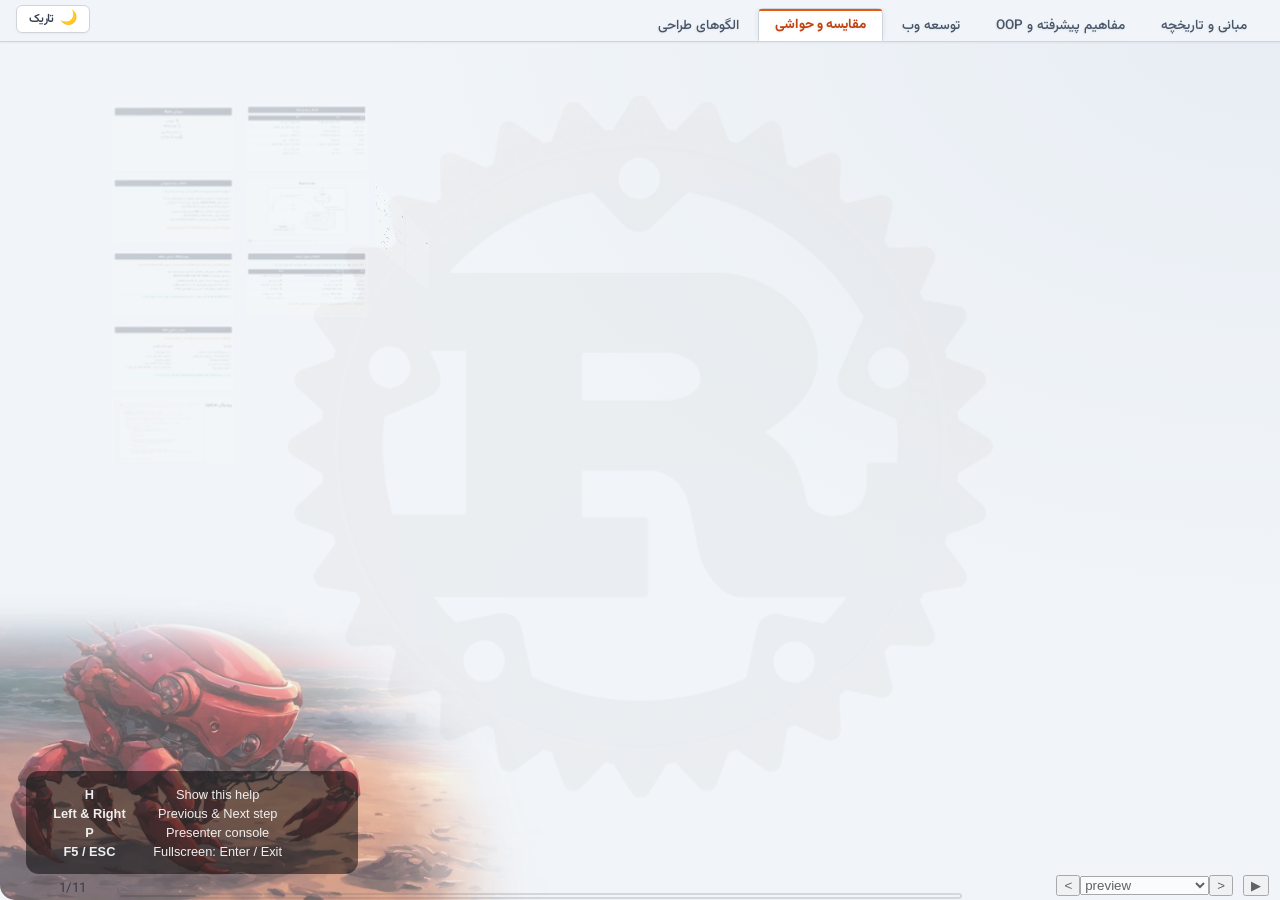
<file: sideline/index.html>
<!DOCTYPE html>
<html>
<head>
    <title>Rust — مقایسه و حواشی</title>

    <link rel="preconnect" href="https://fonts.googleapis.com">
    <link rel="preconnect" href="https://fonts.gstatic.com" crossorigin>
    <link href="https://fonts.googleapis.com/css2?family=Vazirmatn:wght@100..900&display=swap" rel="stylesheet">

    <link href="../css/impress-common.css" rel="stylesheet"/>
    <link href="../css/presentation.css" rel="stylesheet"/>
    <link href="../css/presentation-shared.css" rel="stylesheet"/>
    <script src="../js/theme.js"></script>
</head>
<body class="impress-not-supported">

<!-- Top Compact Global Navigation -->
<nav class="presentation-nav">
    <div style="display: flex; align-items: center; gap: 8px;">
        <button class="nav-toggle-btn" onclick="document.querySelector('.nav-sections').classList.toggle('open')" aria-label="منوی بخش‌ها">☰ بخش‌ها</button>
        <div class="nav-sections">
            <a href="../index.html">مبانی و تاریخچه</a><a href="../advanced/index.html">مفاهیم پیشرفته و OOP</a><a href="../web/index.html">توسعه وب</a><a href="../sideline/index.html" class="active">مقایسه و حواشی</a><a href="../patterns/index.html">الگوهای طراحی</a>
        </div>
    </div>
    <div class="nav-controls">
        <button class="theme-toggle-btn" onclick="toggleTheme()" aria-label="تغییر تم" title="تغییر تم">
            <span class="theme-toggle-icon">🌙</span>
            <span class="theme-toggle-text">تاریک</span>
        </button>
    </div>
</nav>

<!-- Fixed background images -->
<img id="rust-logo" src="../image/rust-logo.png">
<img id="rust-robot" src="../image/rust-robot.png">

<div id="impress">

    <div id="preview"
         data-x="7000"
         data-y="5000"
         data-z="13500"
         class="step">
    </div>

<div id="sideline"
         data-x="0"
         data-y="0"
         data-z="0"
         class="step slide rtl">
        <div class="top-header" style="font-size:55px; margin-top:16px;">حواشی Rust</div>
        <ul style="font-size:42px; margin-top:30px; text-align:center; list-style:none;">
            <li>🐧 لینوکس</li>
            <li>🛡️ توصیه NSA</li>
            <li>📈 منحنی یادگیری</li>
            <li>🔤 پیچیدگی syntax</li>
        </ul>
    
        <div class="notes">بررسی بازتاب‌ها و رویدادهای مهم پیرامون زبان راست در صنعت نرم‌افزار و سازمان‌های بزرگ.</div>
    </div>

    <!-- Linux -->
    

<div id="rust-vs-java"
         data-x="2000"
         data-y="0"
         data-z="0"
         class="step slide rtl">
        <div class="top-header">Rust در مقابل Java</div>
        <table class="cmp-table" style="margin-top:14px; font-size:30px;">
            <thead>
                <tr>
                    <th>ویژگی</th>
                    <th>Java</th>
                    <th>Rust</th>
                </tr>
            </thead>
            <tbody>
                <tr>
                    <td>مدیریت حافظه</td>
                    <td>Garbage Collector (GC)</td>
                    <td>Ownership — بدون GC</td>
                </tr>
                <tr>
                    <td>سرعت اجرا</td>
                    <td>سریع (JIT)</td>
                    <td>بسیار سریع (AOT، بدون pause)</td>
                </tr>
                <tr>
                    <td>مصرف حافظه</td>
                    <td>بالا (JVM overhead)</td>
                    <td>بسیار کم</td>
                </tr>
                <tr>
                    <td>Null safety</td>
                    <td>NullPointerException!</td>
                    <td>Option&lt;T&gt; — بدون null</td>
                </tr>
                <tr>
                    <td>خطاها</td>
                    <td>Exception</td>
                    <td>Result&lt;T,E&gt; — صریح</td>
                </tr>
                <tr>
                    <td>همزمانی</td>
                    <td>Thread + lock (runtime)</td>
                    <td>Fearless — تضمین compile-time</td>
                </tr>
                <tr>
                    <td>منحنی یادگیری</td>
                    <td>متوسط</td>
                    <td>چالش‌برانگیز در ابتدا</td>
                </tr>
                <tr>
                    <td>اکوسیستم</td>
                    <td>بسیار بالغ</td>
                    <td>رو به رشد (crates.io)</td>
                </tr>
            </tbody>
        </table>
    
        <div class="notes">مقایسه جامع راست و جاوا: مدیریت حافظه، ردپای رم، سرعت اجرا، زمان بالا آمدن و سیستم خطایابی.</div>
    </div>

    <!-- Rust vs Go -->
    

<div id="rust-vs-go"
         data-y="1100"
         class="step slide rtl">
        <h3 dir="ltr">Rust vs Go</h3>
        <a id="discord-blog" href="https://discord.com/blog/why-discord-is-switching-from-go-to-rust">
            https://discord.com/blog/why-discord-is-switching-from-go-to-rust
        </a>
        <img id="discord-read-state-overview" src="../image/discord-read-state-overview.png">

        <img id="discord-logo" src="../image/discord-logo.png">
    
        <div class="notes">مقایسه راست و گو: بررسی تجربه واقعی دیسکورد و تاثیر توقف‌های Garbage Collector بر روی تاخیر ۹۹ درصدی.</div>
    </div>

    

<div id="discord-go-result"
         data-x="3000"
         data-z="-1000"
         data-rotate-y="90"
         class="step slide rtl">
        <h3>نتایج Go</h3>
        <div>
            <ul>
                <li>
                    ساخت یک endpoint برای تنظیم GCPercent در حین اجرا
                    <ul>
                        <li>
                            بدون اثر
                        </li>
                    </ul>
                </li>
            </ul>
            <ul>
                <li>پایین آوردن سایز cache</li>
                <li>
                    تغییر ساختار cache
                    <ul>
                        <li>پایین آمدن تایم اسکن</li>
                        <li>بالا رفتن تایم latency روی 99th</li>
                    </ul>
                </li>
            </ul>
        </div>

        <img id="discord-graph-1" src="../image/discord-graph-1.png">

        <a href="https://github.com/golang/go/blob/2c02b4a/src/runtime/proc.go#L6070-L6075">
            <img id="go-gc-force" src="../image/go-gc-force.png">
        </a>
    
        <div class="notes">مشکلات دیسکورد با سرویس Read States در گو؛ نوسانات دوره‌ای تاخیر ناشی از GC و شکست راهکارهای میانی.</div>
    </div>

    

<div id="discord-rust-result"
         data-z="-3000"
         data-rotate-y="90"
         class="step slide rtl">
        <h3>انتقال از Go به Rust</h3>
</div>

<div id="rust-vs-c-and-cpp"
         data-x="2000"
         data-y="2200"
         data-z="0"
         class="step slide rtl">
        <div class="top-header">Rust در مقابل C و C++</div>
        <div class="info-box" style="margin-top:12px; font-size:34px;">
            C/C++ کنترل دقیق روی سخت‌افزار می‌دهند اما مدیریت دستی حافظه منبع اصلی باگ‌های امنیتی است.
        </div>
        <table class="cmp-table" style="margin-top:10px; font-size:30px;">
            <thead>
                <tr><th>ویژگی</th><th>C / C++</th><th>Rust</th></tr>
            </thead>
            <tbody>
                <tr>
                    <td>ایمنی حافظه</td>
                    <td>❌ دستی — use-after-free، buffer overflow</td>
                    <td>✅ تضمین compile-time</td>
                </tr>
                <tr>
                    <td>سرعت</td>
                    <td>✅ بسیار سریع</td>
                    <td>✅ برابر یا سریع‌تر</td>
                </tr>
                <tr>
                    <td>Data race</td>
                    <td>❌ ممکن است رخ دهد</td>
                    <td>✅ غیرممکن در safe Rust</td>
                </tr>
                <tr>
                    <td>Null pointer</td>
                    <td>❌ undefined behavior</td>
                    <td>✅ Option&lt;T&gt;</td>
                </tr>
                <tr>
                    <td>Build system</td>
                    <td>Make/CMake — پیچیده</td>
                    <td>Cargo — ساده و یکپارچه</td>
                </tr>
                <tr>
                    <td>بلوغ اکوسیستم</td>
                    <td>چند دهه</td>
                    <td>۱۰ ساله — رو به رشد</td>
                </tr>
            </tbody>
        </table>
        <div class="warn-box" style="font-size:30px; margin-top:8px;">
            طبق تحقیقات Microsoft: ~۷۰٪ آسیب‌پذیری‌های امنیتی ناشی از خطاهای حافظه در C/C++ است.
        </div>
    
        <div class="notes">مقایسه مستقیم با C و C++؛ ایمنی حافظه در زمان کامپایل بدون قربانی کردن سرعت و کنترل سخت‌افزاری.</div>
    </div>

    <!-- ═══════════════════════════════════════════════════════════
         SIDELINE SECTION  (x=16000)
    ═══════════════════════════════════════════════════════════ -->

    

<div id="linux" data-x="0" data-y="1100"
         class="step slide rtl">
        <div class="top-header">Rust در هسته لینوکس</div>
        <div class="info-box" style="margin-top:14px;">
            از <strong>لینوکس نسخه ۶.۱ (دسامبر ۲۰۲۲)</strong> Rust رسماً زبان دوم هسته لینوکس شد.
        </div>
        <ul style="margin-top:14px; font-size:36px;">
            <li>لینوس توروالدز: «این یکی از بزرگ‌ترین تغییرات در تاریخ لینوکس است»</li>
            <li>هدف: نوشتن <strong>device driver</strong>های ایمن‌تر بدون از دست دادن کارایی</li>
            <li>ماژول‌های Rust دسترسی کامل به kernel API دارند</li>
            <li>آندروید: استفاده از Rust در لایه <strong>HAL</strong> و سرویس‌های سیستمی</li>
            <li>Google: هزاران خط کد Rust در Android AOSP</li>
            <li>Microsoft: بازنویسی بخش‌هایی از Windows kernel با Rust</li>
        </ul>
        <div class="warn-box" style="font-size:33px; margin-top:10px;">
            هنوز مقاومت‌هایی در جامعه توسعه‌دهندگان C هسته لینوکس وجود دارد.
        </div>
    
        <div class="notes">ورود تاریخی راست به عنوان دومین زبان رسمی هسته لینوکس از نسخه ۶.۱ به رهبری لینوس توروالدز.</div>
    </div>

    <!-- NSA -->
    

<div id="nsa"
         data-y="2200"
         class="step slide rtl">
        <div class="top-header">توصیه NSA — ایمنی حافظه</div>
        <div class="warn-box" style="margin-top:14px; font-size:34px;">
            در <strong>نوامبر ۲۰۲۲</strong>، آژانس امنیت ملی آمریکا (NSA) رسماً توصیه کرد از زبان‌های memory-safe استفاده شود.
        </div>
        <ul style="margin-top:16px; font-size:36px;">
            <li>NSA، CISA و چندین آژانس اطلاعاتی متحد این بیانیه را امضا کردند</li>
            <li>زبان‌های توصیه‌شده: <strong>Rust، Go، Swift، Java، C#، Python</strong></li>
            <li>زبان‌های پرریسک: C و C++ (بدون قید memory-safe)</li>
            <li>دلیل: ~۷۰٪ آسیب‌پذیری‌های امنیتی ناشی از باگ‌های حافظه</li>
            <li>هدف: کاهش سطح حملات سایبری در نرم‌افزارهای critical</li>
        </ul>
        <div class="info-box" style="font-size:33px; margin-top:10px;">
            White House ONCD (2024): «انتقال به زبان‌های memory-safe باید اولویت صنعت نرم‌افزار باشد.»
        </div>
    
        <div class="notes">بیانیه و توصیه‌نامه رسمی آژانس امنیت ملی آمریکا (NSA) برای حذف زبان‌های با حافظه ناایمن نظیر C/C++.</div>
    </div>

    <!-- Learning Curve -->
    

<div id="learning-curve"
         data-y="3300"
         class="step slide rtl">
        <div class="top-header">منحنی یادگیری Rust</div>
        <div class="warn-box" style="margin-top:12px;">
            Rust یکی از سخت‌ترین زبان‌ها برای یادگیری اولیه است — اما ارزش آن را دارد.
        </div>
        <div class="two-col" style="margin-top:14px;">
            <div>
                <p style="font-size:34px;"><strong>چالش‌ها:</strong></p>
                <ul style="font-size:32px;">
                    <li>سیستم Ownership جدید و متفاوت</li>
                    <li>borrow checker — پیام‌های خطای طولانی</li>
                    <li>Lifetime annotations</li>
                    <li>تفاوت <code>&amp;str</code> و <code>String</code></li>
                    <li>async/await و Pin</li>
                </ul>
            </div>
            <div>
                <p style="font-size:34px;"><strong>مزایای بعد از یادگیری:</strong></p>
                <ul style="font-size:32px;">
                    <li>کد صحیح‌تر از اول</li>
                    <li>باگ‌های حافظه وجود ندارند</li>
                    <li>ریفکتور با اطمینان</li>
                    <li>بهترین کامپایلر راهنمایی می‌کند</li>
                    <li>محبوب‌ترین زبان Stack Overflow — ۹ سال متوالی!</li>
                </ul>
            </div>
        </div>
        <div class="info-box" style="font-size:32px; margin-top:10px;">
            کتاب رسمی «The Rust Programming Language» (aka The Book) رایگان آنلاین است.
        </div>
    
        <div class="notes">بررسی شیب تند یادگیری راست و کلنجار رفتن با Borrow Checker و چگونگی جبران آن با قابلیت اطمینان سیستم نهایی.</div>
    </div>

    <!-- Syntax Complexity -->
    

<div id="syntax"
         data-y="4400"
         class="step slide rtl">
        <h2>پیچیدگی syntax</h2>
        <img id="syntax-complexity" src="../image/rust-syntax-complexity.png">
    
        <div class="notes">بررسی ساختار نحوی و ترکیبات زبانی راست و چگونگی افزایش خوانایی با عبور از مراحل مقدماتی.</div>
    </div>

    <!-- ═══════════════════════════════════════════════════════════
         PATTERNS SECTION  (x=18000)
    ═══════════════════════════════════════════════════════════ -->

    

</div>

<div id="impress-toolbar"></div>

<div class="impress-progressbar">
    <div></div>
</div>
<div class="impress-progress"></div>

<div id="impress-help"></div>


<script src="../js/markdown.js"></script>
<script src="../js/highlight.min.js"></script>
<script src="../js/impress.js"></script>

<script>
    // Helper to split highlighted HTML into balanced lines without breaking tags
    function splitHighlightedLines(html) {
        var rawLines = html.split(/\r?\n/);
        if (rawLines.length > 0 && rawLines[rawLines.length - 1].trim() === "") {
            rawLines.pop();
        }
        var stack = [];
        var processedLines = [];

        for (var i = 0; i < rawLines.length; i++) {
            var line = rawLines[i];
            var prefix = stack.join("");
            var tagRegex = /<\/?([a-zA-Z0-9]+)(?:\s+[^>]*?)?>/g;
            var match;
            while ((match = tagRegex.exec(line)) !== null) {
                var fullTag = match[0];
                var isClosing = fullTag.indexOf("</") === 0;
                if (isClosing) {
                    stack.pop();
                } else if (fullTag.lastIndexOf("/>") !== fullTag.length - 2) {
                    stack.push(fullTag);
                }
            }
            var suffix = "";
            for (var s = stack.length - 1; s >= 0; s--) {
                var tagName = stack[s].match(/<([a-zA-Z0-9]+)/)[1];
                suffix += "</" + tagName + ">";
            }
            processedLines.push(prefix + line + suffix);
        }
        return processedLines;
    }

    // Function to apply syntax highlighting AND line numbers to all pre code blocks
    function applySyntaxHighlightingAndLineNumbers() {
        if (!window.hljs) return;

        // Ensure IDE window header buttons exist in all code blocks
        document.querySelectorAll(".code-block").forEach(function(container) {
            if (!container.querySelector(".code-header")) {
                var header = document.createElement("div");
                header.className = "code-header";
                header.innerHTML = '<span class="code-btn code-btn-close" title="Close"></span>' +
                                   '<span class="code-btn code-btn-minimize" title="Minimize"></span>' +
                                   '<span class="code-btn code-btn-maximize" title="Maximize"></span>' +
                                   '<span class="code-title">rust</span>';
                container.insertBefore(header, container.firstChild);
            }
        });

        document.querySelectorAll("pre code").forEach(function(block) {
            // Check if already numbered to avoid double-processing
            if (block.dataset.numbered === "true") return;

            // Highlight syntax
            if (!block.classList.contains("rust") && !block.className.includes("language-")) {
                block.classList.add("language-rust");
            }
            hljs.highlightElement(block);

            // Add line numbers with gutter
            var lines = splitHighlightedLines(block.innerHTML);
            var numberedHtml = lines.map(function(lineHtml, idx) {
                var lineNum = idx + 1;
                var content = lineHtml || "&nbsp;";
                return '<span class="code-line">' +
                       '<span class="line-number" data-line="' + lineNum + '">' + lineNum + '</span>' +
                       '<span class="line-content">' + content + '</span>' +
                       '</span>';
            }).join("");

            block.innerHTML = numberedHtml;
            block.dataset.numbered = "true";
        });
    }

    // Run on page load
    applySyntaxHighlightingAndLineNumbers();

    // Re-check on impress navigation to ensure any dynamic/rendered slide is properly styled
    document.addEventListener("impress:stepenter", function(event) {
        applySyntaxHighlightingAndLineNumbers();
    });

    impress().init();
</script>
</body>
</html>
</file>
<file: css/impress-common.css>
/* impress.js doesn't require any particular CSS file. 
Each author should create their own, to achieve the visual style they want. 
Yet in practice many plugins will not do anything useful without CSS. (See for example mouse-timeout plugin.) 
This file contains sample CSS that you may want to use in your presentation. 
It is focused on plugin functionality, not the visual style of your presentation. */

.rtl {
    direction: rtl;
}

/* Using the substep plugin, hide bullet points at first, then show them one by one. */
#impress .step .substep {
    opacity: 0;
}

#impress .step .substep.substep-visible {
    opacity: 1;
    transition: opacity 1s;
}
/*
  Speaker notes allow you to write comments within the steps, that will not 
  be displayed as part of the presentation. However, they will be picked up
  and displayed by impressConsole.js when you press P.
*/
.notes {
    display: none;
}

/* Toolbar plugin */
.impress-enabled div#impress-toolbar {
    position: fixed;
    right: 1px;
    bottom: 1px;
    opacity: 0.6;
    z-index: 10;
}
.impress-enabled div#impress-toolbar > span {
    margin-right: 10px;
}
.impress-enabled div#impress-toolbar.impress-toolbar-show {
    display: block;
}
.impress-enabled div#impress-toolbar.impress-toolbar-hide {
    display: none;
}

/* Progress bar */
.impress-progress {
    position: absolute;
    left: 59px;
    bottom: 1px;
    text-align: left;
    font-size: 10pt;
    opacity: 0.6;
}
.impress-enabled .impress-progressbar {
  position: absolute;
  right: 318px;
  bottom: 1px;
  left: 118px;
  border-radius: 7px;
  border: 2px solid rgba(100, 100, 100, 0.2);
}
.impress-progressbar {
    right: 118px;
}
.impress-progressbar DIV {
    width: 0;
    height: 2px;
    border-radius: 5px;
    background: rgba(75, 75, 75, 0.4);
    transition: width 1s linear;
}
.impress-enabled .impress-progress {
  position: absolute;
  left: 59px;
  bottom: 1px;
  text-align: left;
  opacity: 0.6;
}
.impress-enabled #impress-help {
    background: none repeat scroll 0 0 rgba(0, 0, 0, 0.5);
    color: #EEEEEE;
    font-size: 80%;
    position: fixed;
    left: 2em;
    bottom: 2em;
    width: 24em;
    border-radius: 1em;
    padding: 1em;
    text-align: center;
    z-index: 100;
    font-family: Verdana, Arial, Sans;
}
.impress-enabled #impress-help td {
    padding-left: 1em;
    padding-right: 1em;
}

/*
  We might want to hide the help, toolbar, progress and progress bar in the
  preView window of the impressConsole that is displayed when you press P.
*/
.impress-console.preView .impress-progress,
.impress-console.preView .impress-progressbar,
.impress-console.preView #impress-toolbar,
.impress-console.preView #impress-help {
  display: none;
}
/*
  Hide the help in the slideView as well.
*/
.impress-console.slideView #impress-help {
  display: none;
}

/*
    With help from the mouse-timeout plugin, we can hide the toolbar and
    have it show only when you move/click/touch the mouse.
*/
body.impress-mouse-timeout div#impress-toolbar {
    display: none;
}

/*
    In fact, we can hide the mouse cursor itself too, when mouse isn't used.
*/
body.impress-mouse-timeout {
    cursor: none;
}


/*
    And as the last thing there is a workaround for quite strange bug.
    It happens a lot in Chrome. I don't remember if I've seen it in Firefox.

    Sometimes the element positioned in 3D (especially when it's moved back
    along Z axis) is not clickable, because it falls 'behind' the <body>
    element.

    To prevent this, I decided to make <body> non clickable by setting
    pointer-events property to `none` value.
    Value if this property is inherited, so to make everything else clickable
    I bring it back on the #impress element.

    If you want to know more about `pointer-events` here are some docs:
    https://developer.mozilla.org/en/CSS/pointer-events

    There is one very important thing to notice about this workaround - it makes
    everything 'unclickable' except what's in #impress element.

    So use it wisely ... or don't use at all.
*/

.impress-enabled                          { pointer-events: none }
.impress-enabled #impress                 { pointer-events: auto }

 /*If you disable pointer-events, you need to re-enable them for the toolbar.
   And the speaker console while at it.*/

.impress-enabled #impress-toolbar         { pointer-events: auto }
.impress-enabled #impress-console-button  { pointer-events: auto }
.impress-enabled .presentation-nav        { pointer-events: auto }
.impress-enabled .presentation-nav *      { pointer-events: auto }


/*
    There is one funny thing I just realized.

    Thanks to this workaround above everything except #impress element is invisible
    for click events. That means that the hint element is also not clickable.
    So basically all of this transforms and delayed transitions trickery was probably
    not needed at all...

    But it was fun to learn about it, wasn't it?
*/
</file>
<file: css/presentation.css>
body {
    font-family: 'Vazirmatn', -apple-system, BlinkMacSystemFont, 'Segoe UI', Roboto, Helvetica, Arial, sans-serif;
    min-height: 740px;
    background-color: var(--page-bg);
    background-image: var(--page-grad-1), var(--page-grad-2);
    color: var(--page-color);
    -webkit-font-smoothing: antialiased;
    -moz-osx-font-smoothing: grayscale;
    transition: background-color 0.25s ease, color 0.25s ease;
}

li {
    margin: 0.2em;
}

a {
    color: inherit;
    text-decoration: none;
    padding: 0 0.1em;
    text-shadow: -1px 1px 2px rgba(100, 100, 100, 0.1);
    border-radius: 0.2em;

    transition: 0.5s;
}

a:hover,
a:focus {
    text-shadow: -1px 3px 2px rgba(100, 100, 100, 0.5);
}

c {
    background-color: blue;
    color: aquamarine;
}

img {
    border-radius: 15px;
}

#rust-logo {
    position: absolute;
    top: 50%;
    left: 50%;
    height: 80%;
    transform: translate(-50%, -50%);
    width: auto;
    display: block;
    opacity: var(--logo-opacity);
    transition: opacity 0.3s ease;
}

#rust-robot {
    position: fixed;
    z-index: -100;
    height: 35%;
    width: auto;
    opacity: var(--robot-opacity);
    transition: opacity 0.3s ease;
    left: 0;
    bottom: 0;
}

#dita-logo {
    position: fixed;
    z-index: -100;
    height: 70px;
    width: auto;
    opacity: 0.9;
    transition: opacity 2s;
    right: 10px;
    bottom: 10px;
}

.top-header {
    background: var(--header-bg);
    color: var(--header-text);
    padding: 12px 28px;
    border-radius: 12px;
    text-align: center;
    font-weight: 700;
    font-size: 42px;
    letter-spacing: -0.5px;
    box-shadow: var(--header-shadow);
    margin-bottom: 20px;
    border: 1px solid var(--header-border);
    transition: background 0.25s ease, color 0.25s ease;
}

/*
    Make inactive steps a little bit transparent.
*/
.impress-enabled .step {
    margin: 0;
    opacity: 0.2;
    transition: opacity 1s;
    background: var(--step-inactive-bg);
}

.impress-enabled .step.active {
    opacity: 1;
}

/*
    Slide step styles
*/
.slide {
    position: relative;
    display: flex;
    flex-direction: column;

    width: 1850px;
    height: 1000px;
    max-height: 1000px;
    overflow: hidden;
    padding: 36px 44px;
    margin: 20px auto;

    background-color: var(--slide-bg);
    border: 1px solid var(--slide-border);
    border-radius: 20px;
    box-sizing: border-box;
    box-shadow: var(--slide-shadow);

    text-shadow: none;

    font-size: 40px;
    letter-spacing: 0;
    line-height: 1.6;
    color: var(--slide-text);
    transition: background-color 0.25s ease, border-color 0.25s ease, color 0.25s ease, box-shadow 0.25s ease;
}

#cover, #vanderbilt, #coffin, #appliance, #enforced {
    h1, h2, h3 {
        position: absolute;
        width: 90%;
        text-align: center;
    }

    h1 {
        top: 50px;
    }

    h2 {
        top: 600px;
    }

    h3 {
        top: 800px;
    }
}

#story{
    h1 {
        position: absolute;
        width: 90%;
        text-align: center;
        top: 50px;
    }
}

#sheldon-train-conductor {
    position: absolute;
    top: 50%;
    left: 50%;
    height: 70%;
    transform: translate(-50%, -50%);
    width: auto;
    display: block;
    opacity: 0.5;
}

#usRailroadMileage {
    max-height: 100%;
    max-width: 100%;
}

#train {
    display: flex;
    gap: 20px;
    justify-content: space-around;
}

#boxcar {
    max-height: 100%;
}

#brakeman {
    max-height: 100%;
}

#george-westinghouse, #air-brake {
    height: 100%;
}

#westinghouse, #airbrake, #railroad-ad {
    display: flex;
    gap: 20px;
    justify-content: space-between;

    div {
        flex: 1 1 auto;
        align-self: flex-end;
    }
}

#railroad-ad .div {
    align-self: flex-end;
}

#cute-rust-logo {
    position: absolute;
    top: 50%;
    left: 50%;
    height: 70%;
    border-radius: 500px;
    transform: translate(-50%, -50%);
    width: auto;
    display: block;
}

#rust-advanced {
    position: absolute;
    top: 50%;
    left: 50%;
    height: 70%;
    border-radius: 500px;
    transform: translate(-50%, -50%);
    width: auto;
    display: block;
}

#rust-vs-java, #rust-vs-go, #rust-vs-c-and-cpp {
    h3 {
        text-align: center;
    }
}

#rust-vs-go {
    margin: 5px;
    padding: 5px;

    #discord-blog {
        font-size: 25px;
        font-family: FreeMono;
        position: absolute;
        bottom: 35px;
        left: 100px;
        opacity: 0.5;
    }
}

#discord-read-state-overview {
    position: absolute;
    top: 50%;
    left: 50%;
    height: 70%;
    transform: translate(-50%, -50%);
    width: auto;
    display: block;
    box-shadow: 0 0 10px gray;
    opacity: 0.8;
}

#discord-logo {
    position: absolute;
    height: 50px;
    bottom: 30px;
    left: 30px;
    width: auto;
    display: block;
    opacity: 0.5;
}

#discord-graph-1 {
    position: absolute;
    top: 10px;
    left: 30px;
    height: 40%;
    width: auto;
    display: block;
}

#go-gc-force {
    position: absolute;
    top: 33%;
    right: 15px;
    height: 27%;
    width: auto;
    display: block;
    opacity: 0.95;
}

#discord-go-result {
    ul {
        font-family: "Vazirmatn UI";
        font-size: 32px;
        display: block;
        bottom: 10px;
    }

    div {
        position: absolute;
        bottom: 70px;
        left: 85px;
    }
}

#discord-rust-result {
    ul {
        font-family: "Vazirmatn UI";
        font-size: 32px;
        display: block;
        bottom: 10px;
    }
}

#go-to-rust {
    position: absolute;
    top: 100px;
    right: 5px;
}

#discord-graph-2 {
    position: absolute;
    top: 10px;
    left: 30px;
    height: 40%;
    width: auto;
    display: block;
}

#improve-code {
    position: absolute;
    top: 450px;
    left: 400px;
}

#discord-graph-3 {
    position: absolute;
    top: 370px;
    right: 250px;
    height: 50%;
    width: auto;
    display: block;
}

#update-dependency {
    position: absolute;
    bottom: 10px;
    right: 5px;
}

#discord-graph-4 {
    position: absolute;
    bottom: 50px;
    left: 105px;
    height: 30%;
    width: auto;
    display: block;
}

#syntax {
    h2 {
        position: absolute;
        width: 90%;
        text-align: right;
        top: 10px;
    }
}

#syntax-complexity {
    position: absolute;
    top: 50%;
    left: 10%;
    height: 98%;
    transform: translate(-10%, -50%);
    width: auto;
    display: block;
    opacity: 0.95;
}
</file>
<file: css/presentation-shared.css>
/* ── Design Tokens & System CSS Variables (Light Theme default) ── */
        :root {
            --nav-height: 42px;
            --tab-bg-active: #ffffff;
            --tab-bg-inactive: transparent;
            --tab-border-color: #cbd5e1;
            --nav-bg: #f1f5f9;
            --nav-text: #475569;
            --nav-text-hover: #0f172a;
            --nav-active-text: #c2410c;
            --nav-active-accent: #ea580c;
            --nav-active-bridge: #ffffff;
            --nav-shadow: 0 1px 2px rgba(0, 0, 0, 0.05);

            --page-bg: #f1f5f9;
            --page-grad-1: radial-gradient(at 100% 0%, rgba(226, 232, 240, 0.6) 0px, transparent 50%);
            --page-grad-2: radial-gradient(at 0% 100%, rgba(241, 245, 249, 0.8) 0px, transparent 50%);
            --page-color: #0f172a;

            --slide-bg: #ffffff;
            --slide-border: #e2e8f0;
            --slide-text: #1e293b;
            --slide-shadow: 0 10px 25px -5px rgba(15, 23, 42, 0.08), 0 8px 10px -6px rgba(15, 23, 42, 0.04);
            --step-inactive-bg: rgba(255, 255, 255, 0.6);

            --header-bg: linear-gradient(135deg, #1e293b 0%, #0f172a 100%);
            --header-text: #ffffff;
            --header-border: rgba(255, 255, 255, 0.08);
            --header-shadow: 0 4px 12px rgba(15, 23, 42, 0.15), inset 0 1px 0 rgba(255, 255, 255, 0.1);

            --code-bg: #ffffff;
            --code-border: #d4d4d8;
            --code-text: #0f172a;
            --code-header-border: #f0f0f2;
            --code-title: #64748b;
            --code-line-hover: #f8fafc;
            --gutter-bg: #fbfcfe;
            --gutter-border: #e2e8f0;
            --gutter-number: #8da0b3;
            --code-scrollbar-track: #f8fafc;
            --code-scrollbar-thumb: #cbd5e1;
            --code-scrollbar-thumb-hover: #94a3b8;
            --code-fade-top: linear-gradient(to bottom, rgba(255, 255, 255, 0.95) 0%, rgba(255, 255, 255, 0) 100%);
            --code-fade-bottom: linear-gradient(to top, rgba(255, 255, 255, 0.95) 0%, rgba(255, 255, 255, 0) 100%);
            --code-fade-border: rgba(226, 232, 240, 0.4);

            --info-box-bg: #f0fdf4;
            --info-box-border: #16a34a;
            --info-box-sub-border: #dcfce7;
            --info-box-color: #14532d;
            --info-box-shadow: 0 2px 4px rgba(22, 163, 74, 0.06);

            --warn-box-bg: #fffbeb;
            --warn-box-border: #d97706;
            --warn-box-sub-border: #fef3c7;
            --warn-box-color: #78350f;
            --warn-box-shadow: 0 2px 4px rgba(217, 119, 6, 0.06);

            --table-border: #e2e8f0;
            --table-th-bg: #0f172a;
            --table-th-text: #ffffff;
            --table-th-border: #334155;
            --table-td-color: #334155;
            --table-td-border: #e2e8f0;
            --table-td-left-border: #f1f5f9;
            --table-tr-even: #f8fafc;
            --table-tr-hover: #f1f5f9;

            --btn-bg: #ffffff;
            --btn-border: #d1d5db;
            --btn-text: #374151;
            --btn-hover-bg: #f9fafb;
            --btn-hover-text: #0f172a;
            --btn-hover-border: #9ca3af;
            --btn-shadow: 0 1px 2px rgba(0, 0, 0, 0.04);

            --logo-opacity: 0.04;
            --robot-opacity: 0.7;

            /* Syntax highlighting tokens (VS Code Light+) */
            --hl-keyword: #0000ff;
            --hl-type: #267f99;
            --hl-function: #795e26;
            --hl-string: #a31515;
            --hl-number: #098658;
            --hl-symbol: #001080;
            --hl-comment: #008000;
            --hl-meta: #811f3f;
            --hl-variable: #001080;
            --hl-literal: #0000ff;
            --hl-operator: #000000;
        }

        /* ── Dark Theme Variables (VS Code Dark+ & Modern IDE Dark Inspired) ── */
        html.dark-theme {
            --tab-bg-active: #1e1e24;
            --tab-bg-inactive: transparent;
            --tab-border-color: #2e3440;
            --nav-bg: #121316;
            --nav-text: #94a3b8;
            --nav-text-hover: #f1f5f9;
            --nav-active-text: #fb923c;
            --nav-active-accent: #f97316;
            --nav-active-bridge: #1e1e24;
            --nav-shadow: 0 2px 8px rgba(0, 0, 0, 0.4);

            --page-bg: #0d1117;
            --page-grad-1: radial-gradient(at 100% 0%, rgba(30, 41, 59, 0.45) 0px, transparent 50%);
            --page-grad-2: radial-gradient(at 0% 100%, rgba(15, 23, 42, 0.6) 0px, transparent 50%);
            --page-color: #f1f5f9;

            --slide-bg: #161b22;
            --slide-border: #30363d;
            --slide-text: #e6edf3;
            --slide-shadow: 0 16px 36px -8px rgba(0, 0, 0, 0.6), 0 8px 16px -6px rgba(0, 0, 0, 0.4);
            --step-inactive-bg: rgba(22, 27, 34, 0.7);

            --header-bg: linear-gradient(135deg, #1e293b 0%, #0f172a 100%);
            --header-text: #f8fafc;
            --header-border: rgba(255, 255, 255, 0.12);
            --header-shadow: 0 4px 16px rgba(0, 0, 0, 0.4), inset 0 1px 0 rgba(255, 255, 255, 0.15);

            --code-bg: #1e1e24;
            --code-border: #333842;
            --code-text: #d4d4d4;
            --code-header-border: #282c34;
            --code-title: #94a3b8;
            --code-line-hover: #262933;
            --gutter-bg: #18191f;
            --gutter-border: #2e3440;
            --gutter-number: #64748b;
            --code-scrollbar-track: #18191f;
            --code-scrollbar-thumb: #3e4451;
            --code-scrollbar-thumb-hover: #5c6370;
            --code-fade-top: linear-gradient(to bottom, rgba(30, 30, 36, 0.95) 0%, rgba(30, 30, 36, 0) 100%);
            --code-fade-bottom: linear-gradient(to top, rgba(30, 30, 36, 0.95) 0%, rgba(30, 30, 36, 0) 100%);
            --code-fade-border: rgba(51, 56, 66, 0.5);

            --info-box-bg: rgba(16, 185, 129, 0.12);
            --info-box-border: #10b981;
            --info-box-sub-border: rgba(16, 185, 129, 0.25);
            --info-box-color: #6ee7b7;
            --info-box-shadow: 0 4px 12px rgba(0, 0, 0, 0.25);

            --warn-box-bg: rgba(245, 158, 11, 0.12);
            --warn-box-border: #f59e0b;
            --warn-box-sub-border: rgba(245, 158, 11, 0.25);
            --warn-box-color: #fde68a;
            --warn-box-shadow: 0 4px 12px rgba(0, 0, 0, 0.25);

            --table-border: #30363d;
            --table-th-bg: #090d13;
            --table-th-text: #f1f5f9;
            --table-th-border: #3b434e;
            --table-td-color: #cbd5e1;
            --table-td-border: #21262d;
            --table-td-left-border: #21262d;
            --table-tr-even: #1b2129;
            --table-tr-hover: #232a35;

            --btn-bg: #21262d;
            --btn-border: #363d47;
            --btn-text: #e6edf3;
            --btn-hover-bg: #30363d;
            --btn-hover-text: #ffffff;
            --btn-hover-border: #586069;
            --btn-shadow: 0 2px 4px rgba(0, 0, 0, 0.3);

            --logo-opacity: 0.08;
            --robot-opacity: 0.45;

            /* Syntax highlighting tokens (VS Code Dark+) */
            --hl-keyword: #569cd6;
            --hl-type: #4ec9b0;
            --hl-function: #dcdcaa;
            --hl-string: #ce9178;
            --hl-number: #b5cea8;
            --hl-symbol: #4fc1ff;
            --hl-comment: #6a9955;
            --hl-meta: #c586c0;
            --hl-variable: #9cdcfe;
            --hl-literal: #569cd6;
            --hl-operator: #d4d4d4;
        }

        /* ── Professional IDE Code Block Styling ── */
        .code-block {
            direction: ltr;
            text-align: left;
            position: relative;
            flex: 1 1 auto;
            min-height: 0;
            display: flex;
            flex-direction: column;
            background: var(--code-bg);
            border-radius: 14px;
            margin: 10px 0;
            box-shadow: 0 6px 20px rgba(0, 0, 0, 0.15), 0 1px 3px rgba(0, 0, 0, 0.1);
            border: 1px solid var(--code-border);
            overflow: hidden;
            box-sizing: border-box;
            transition: background 0.2s ease, border-color 0.2s ease;
        }
        .two-col .code-block {
            flex: 1 1 0;
            min-height: 0;
        }
        .code-block pre {
            background: transparent;
            color: var(--code-text);
            border-radius: 0;
            padding: 10px 24px 20px 24px;
            margin: 0;
            overflow-x: auto;
            overflow-y: auto;
            max-height: 620px;
            box-shadow: none;
            border: none;
            position: relative;
            box-sizing: border-box;
            scrollbar-width: thin;
            scrollbar-color: var(--code-scrollbar-thumb) var(--code-scrollbar-track);
            transition: color 0.2s ease;
        }
        /* Top and Bottom Scroll Fade Indicators */
        .code-block::before,
        .code-block::after {
            content: "";
            position: absolute;
            left: 0;
            right: 0;
            height: 38px;
            pointer-events: none;
            z-index: 10;
            opacity: 0;
            transition: opacity 0.22s ease-in-out;
        }
        /* Top fade positioned right below the IDE code-header inside the scrollable content area */
        .code-block::before {
            top: 45px;
            border-top: 1px solid var(--code-fade-border);
            background: var(--code-fade-top);
        }
        /* Bottom fade positioned at bottom of the code container */
        .code-block::after {
            bottom: 0;
            border-bottom-left-radius: 13px;
            border-bottom-right-radius: 13px;
            background: var(--code-fade-bottom);
        }
        .code-block.fade-top::before {
            opacity: 1;
        }
        .code-block.fade-bottom::after {
            opacity: 1;
        }
        .code-block pre::-webkit-scrollbar {
            width: 8px;
            height: 8px;
        }
        .code-block pre::-webkit-scrollbar-track {
            background: var(--code-scrollbar-track);
            border-radius: 4px;
        }
        .code-block pre::-webkit-scrollbar-thumb {
            background-color: var(--code-scrollbar-thumb);
            border-radius: 4px;
        }
        .code-block pre::-webkit-scrollbar-thumb:hover {
            background-color: var(--code-scrollbar-thumb-hover);
        }
        /* IDE Window Header (macOS / VS Code light & dark style) */
        .code-header {
            display: flex;
            align-items: center;
            gap: 8px;
            padding: 12px 20px 10px 20px;
            border-bottom: 1px solid var(--code-header-border);
            background: var(--code-bg);
            flex-shrink: 0;
            position: relative;
            z-index: 20;
            user-select: none;
            -webkit-user-select: none;
            transition: background 0.2s ease, border-color 0.2s ease;
        }
        /* Code block control buttons: strictly circular, aspect-ratio 1/1 */
        .code-btn {
            display: inline-flex;
            align-items: center;
            justify-content: center;
            width: 14px;
            height: 14px;
            min-width: 14px;
            min-height: 14px;
            max-width: 14px;
            max-height: 14px;
            aspect-ratio: 1 / 1;
            flex-shrink: 0;
            border-radius: 50%;
            box-sizing: border-box;
            border: none;
            padding: 0;
            margin: 0;
            cursor: pointer;
            transition: transform 0.15s ease, filter 0.15s ease;
        }
        .code-btn:hover {
            filter: brightness(0.92);
            transform: scale(1.08);
        }
        .code-btn-close {
            background-color: #ff5f56;
            box-shadow: inset 0 0 0 1px rgba(0, 0, 0, 0.2);
        }
        .code-btn-minimize {
            background-color: #ffbd2e;
            box-shadow: inset 0 0 0 1px rgba(0, 0, 0, 0.2);
        }
        .code-btn-maximize {
            background-color: #27c93f;
            box-shadow: inset 0 0 0 1px rgba(0, 0, 0, 0.2);
        }
        .code-title {
            margin-left: 8px;
            font-size: 14px;
            font-weight: 600;
            color: var(--code-title);
            font-family: 'JetBrains Mono', 'Fira Code', 'Consolas', monospace;
            letter-spacing: 0.5px;
            text-transform: uppercase;
        }
        .code-block pre code,
        pre code.hljs {
            font-family: 'JetBrains Mono', 'Fira Code', 'Cascadia Code', 'Consolas', 'Courier New', monospace;
            font-size: 21px;
            line-height: 1.55;
            letter-spacing: 0;
            background: transparent !important;
            padding: 0 !important;
            display: table !important;
            width: 100%;
            border-collapse: collapse;
        }

        /* ── IDE Line Numbers & Gutter ── */
        .code-line {
            display: table-row;
            line-height: 1.55;
        }
        .code-line:hover {
            background-color: var(--code-line-hover);
        }
        .line-number {
            display: table-cell;
            user-select: none;
            -webkit-user-select: none;
            text-align: right;
            padding-right: 20px;
            padding-left: 4px;
            color: var(--gutter-number);
            font-size: 19px;
            font-weight: 500;
            vertical-align: top;
            width: 1%;
            white-space: nowrap;
            border-right: 1.5px solid var(--gutter-border);
            background-color: var(--gutter-bg);
            transition: background-color 0.2s ease, border-color 0.2s ease, color 0.2s ease;
        }
        .line-content {
            display: table-cell;
            padding-left: 20px;
            vertical-align: top;
            white-space: pre;
            color: var(--code-text);
        }

        /* ── Professional IDE Syntax Highlighting ── */
        .hljs {
            color: var(--code-text);
            background: transparent;
        }
        /* Keywords (fn, let, mut, struct, impl, trait, pub, return, match, if, else, loop, for, in, move) */
        .hljs-keyword,
        .hljs-selector-tag {
            color: var(--hl-keyword) !important;
            font-weight: 600;
        }
        /* Types & Built-ins (i32, u64, String, Vec, Option, Result, bool, &str, Box, Arc, Mutex) */
        .hljs-type,
        .hljs-built_in,
        .hljs-class .hljs-title,
        .hljs-title.class_ {
            color: var(--hl-type) !important;
            font-weight: 600;
        }
        /* Function & Method definitions & calls */
        .hljs-function,
        .hljs-title.function_,
        .hljs-title {
            color: var(--hl-function) !important;
            font-weight: 600;
        }
        /* Strings */
        .hljs-string {
            color: var(--hl-string) !important;
        }
        /* Numbers */
        .hljs-number {
            color: var(--hl-number) !important;
            font-weight: 500;
        }
        /* Lifetimes & Symbols ('a, &mut, ::) */
        .hljs-symbol {
            color: var(--hl-symbol) !important;
            font-style: italic;
            font-weight: 600;
        }
        /* Comments */
        .hljs-comment,
        .hljs-quote {
            color: var(--hl-comment) !important;
            font-style: italic;
        }
        /* Macros & Attributes (#[derive], #[tokio::main], println!, format!) */
        .hljs-meta,
        .hljs-meta .hljs-keyword,
        .hljs-meta .hljs-string {
            color: var(--hl-meta) !important;
            font-weight: 500;
        }
        /* Variables, parameters & properties */
        .hljs-variable,
        .hljs-params,
        .hljs-attr {
            color: var(--hl-variable) !important;
        }
        /* Literals (true, false, None, Some, Ok, Err) */
        .hljs-literal {
            color: var(--hl-literal) !important;
            font-weight: 600;
        }
        /* Operators & punctuation */
        .hljs-operator,
        .hljs-punctuation {
            color: var(--hl-operator) !important;
        }

        /* Two-column layout helper */
        .two-col {
            display: flex;
            gap: 20px;
        }
        .two-col > * { flex: 1 1 0; }

        /* ── Modern Polished Comparison Table ── */
        .cmp-table {
            width: 100%;
            border-collapse: separate;
            border-spacing: 0;
            font-size: 28px;
            direction: rtl;
            border: 1px solid var(--table-border);
            border-radius: 12px;
            overflow: hidden;
            box-shadow: 0 4px 6px -1px rgba(0, 0, 0, 0.05);
            margin: 14px 0;
            background: var(--slide-bg);
            transition: border-color 0.2s ease, background 0.2s ease;
        }
        .cmp-table th {
            background: var(--table-th-bg);
            color: var(--table-th-text);
            font-weight: 600;
            padding: 12px 18px;
            text-align: right;
            border-bottom: 2px solid var(--table-th-border);
            font-size: 30px;
            transition: background 0.2s ease, color 0.2s ease;
        }
        .cmp-table td {
            border-bottom: 1px solid var(--table-td-border);
            border-left: 1px solid var(--table-td-left-border);
            padding: 10px 18px;
            vertical-align: middle;
            color: var(--table-td-color);
            line-height: 1.5;
            transition: background 0.2s ease, color 0.2s ease, border-color 0.2s ease;
        }
        .cmp-table tr:last-child td {
            border-bottom: none;
        }
        .cmp-table tr:nth-child(even) td {
            background: var(--table-tr-even);
        }
        .cmp-table tr:hover td {
            background: var(--table-tr-hover);
        }

        /* Bullet list font-size override for dense slides */
        .dense ul { font-size: 36px; line-height: 1.4; }
        .dense li { margin: 0.1em 0; }

        /* ── Modern Polished Callout Boxes ── */
        .info-box {
            background: var(--info-box-bg);
            border-right: 5px solid var(--info-box-border);
            border-left: 1px solid var(--info-box-sub-border);
            border-top: 1px solid var(--info-box-sub-border);
            border-bottom: 1px solid var(--info-box-sub-border);
            border-radius: 10px;
            padding: 14px 22px;
            margin: 14px 0;
            font-size: 33px;
            color: var(--info-box-color);
            box-shadow: var(--info-box-shadow);
            line-height: 1.55;
            transition: all 0.2s ease;
        }
        .warn-box {
            background: var(--warn-box-bg);
            border-right: 5px solid var(--warn-box-border);
            border-left: 1px solid var(--warn-box-sub-border);
            border-top: 1px solid var(--warn-box-sub-border);
            border-bottom: 1px solid var(--warn-box-sub-border);
            border-radius: 10px;
            padding: 14px 22px;
            margin: 14px 0;
            font-size: 33px;
            color: var(--warn-box-color);
            box-shadow: var(--warn-box-shadow);
            line-height: 1.55;
            transition: all 0.2s ease;
        }
    
        /* ── Professional IDE-Style Tab Navigation ── */
        body {
            padding-top: var(--nav-height) !important;
            margin: 0 !important;
            box-sizing: border-box !important;
        }

        /* Shift the presentation viewport down so it centers perfectly in the remaining area */
        .impress-enabled #impress {
            top: calc(50% + (var(--nav-height) / 2)) !important;
            pointer-events: auto !important;
        }

        .presentation-nav,
        .impress-enabled .presentation-nav {
            position: fixed;
            top: 0;
            left: 0;
            right: 0;
            height: var(--nav-height);
            z-index: 100;
            pointer-events: auto !important;
            display: flex;
            align-items: flex-end;
            justify-content: space-between;
            padding: 0 16px;
            background: var(--nav-bg);
            border-bottom: 1px solid var(--tab-border-color);
            box-shadow: var(--nav-shadow);
            font-family: Vazirmatn, -apple-system, BlinkMacSystemFont, 'Segoe UI', Tahoma, sans-serif;
            direction: rtl;
            box-sizing: border-box;
            user-select: none;
            -webkit-user-select: none;
            transition: background 0.2s ease, border-color 0.2s ease;
        }

        .nav-sections {
            display: flex;
            align-items: flex-end;
            gap: 2px;
            height: 100%;
            overflow-x: auto;
            scrollbar-width: none;
        }
        .nav-sections::-webkit-scrollbar {
            display: none;
        }

        .nav-controls {
            display: flex;
            align-items: center;
            gap: 8px;
            height: 100%;
            flex-shrink: 0;
            padding-bottom: 4px;
            box-sizing: border-box;
        }

        /* Standard Tab Styling */
        .presentation-nav a,
        .impress-enabled .presentation-nav a {
            pointer-events: auto !important;
            cursor: pointer;
            display: inline-flex;
            align-items: center;
            height: 34px;
            padding: 0 16px;
            border-radius: 6px 6px 0 0;
            font-size: 13.5px;
            font-weight: 500;
            color: var(--nav-text);
            text-decoration: none;
            transition: all 0.15s ease;
            white-space: nowrap;
            line-height: 1;
            border: 1px solid transparent;
            border-bottom: none;
            background: var(--tab-bg-inactive);
            position: relative;
            margin-bottom: -1px;
            box-sizing: border-box;
        }

        .presentation-nav a:hover:not(.active) {
            color: var(--nav-text-hover);
            background: rgba(125, 125, 125, 0.15);
        }

        /* Seamless Active Tab */
        .presentation-nav a.active {
            color: var(--nav-active-text) !important;
            font-weight: 700;
            background: var(--tab-bg-active) !important;
            border-color: var(--tab-border-color) !important;
            border-bottom: 2px solid var(--nav-active-bridge) !important;
            box-shadow: 0 -2px 6px rgba(0, 0, 0, 0.08);
            z-index: 2;
        }
        .presentation-nav a.active::after {
            content: "";
            position: absolute;
            top: 0;
            left: 0;
            right: 0;
            height: 2px;
            background: var(--nav-active-accent);
            border-radius: 4px 4px 0 0;
        }

        /* ── Dark / Light Theme Toggle Button ── */
        .theme-toggle-btn {
            display: inline-flex;
            align-items: center;
            justify-content: center;
            gap: 6px;
            height: 28px;
            padding: 0 12px;
            font-size: 12.5px;
            font-weight: 600;
            font-family: inherit;
            color: var(--btn-text);
            background: var(--btn-bg);
            border: 1px solid var(--btn-border);
            border-radius: 6px;
            cursor: pointer;
            box-shadow: var(--btn-shadow);
            transition: all 0.18s ease;
            pointer-events: auto !important;
            user-select: none;
            -webkit-user-select: none;
            line-height: 1;
            margin-bottom: 0;
        }
        .theme-toggle-btn:hover {
            background: var(--btn-hover-bg);
            color: var(--btn-hover-text);
            border-color: var(--btn-hover-border);
            transform: translateY(-1px);
        }
        .theme-toggle-btn:active {
            transform: translateY(0);
        }
        .theme-toggle-icon {
            font-size: 14px;
            display: inline-block;
            line-height: 1;
        }
        .theme-toggle-text {
            font-size: 12px;
            font-weight: 600;
            letter-spacing: -0.2px;
        }

        /* ── Mobile Responsive Drawer (<820px) ── */
        .nav-toggle-btn {
            display: none;
            align-items: center;
            justify-content: center;
            height: 28px;
            padding: 0 10px;
            font-size: 13px;
            font-family: inherit;
            background: var(--btn-bg);
            border: 1px solid var(--btn-border);
            border-radius: 6px;
            cursor: pointer;
            color: var(--btn-text);
            margin-bottom: 4px;
            pointer-events: auto !important;
            transition: all 0.15s ease;
        }

        @media (max-width: 820px) {
            .nav-toggle-btn {
                display: inline-flex;
            }
            .nav-sections {
                display: none;
                position: absolute;
                top: var(--nav-height);
                left: 0;
                right: 0;
                height: auto;
                background: var(--nav-bg);
                flex-direction: column;
                align-items: stretch;
                padding: 6px;
                gap: 2px;
                border-bottom: 1px solid var(--tab-border-color);
                box-shadow: 0 8px 20px rgba(0, 0, 0, 0.25);
                z-index: 101;
            }
            .nav-sections.open {
                display: flex;
            }
            .presentation-nav a {
                height: 36px;
                padding: 0 12px;
                border-radius: 4px;
                border: 1px solid transparent;
                margin-bottom: 0;
            }
            .presentation-nav a.active {
                border-bottom: 1px solid var(--tab-border-color) !important;
                border-right: 3px solid var(--nav-active-accent) !important;
                background: var(--tab-bg-active) !important;
            }
            .presentation-nav a.active::after {
                display: none;
            }
        }
</file>
